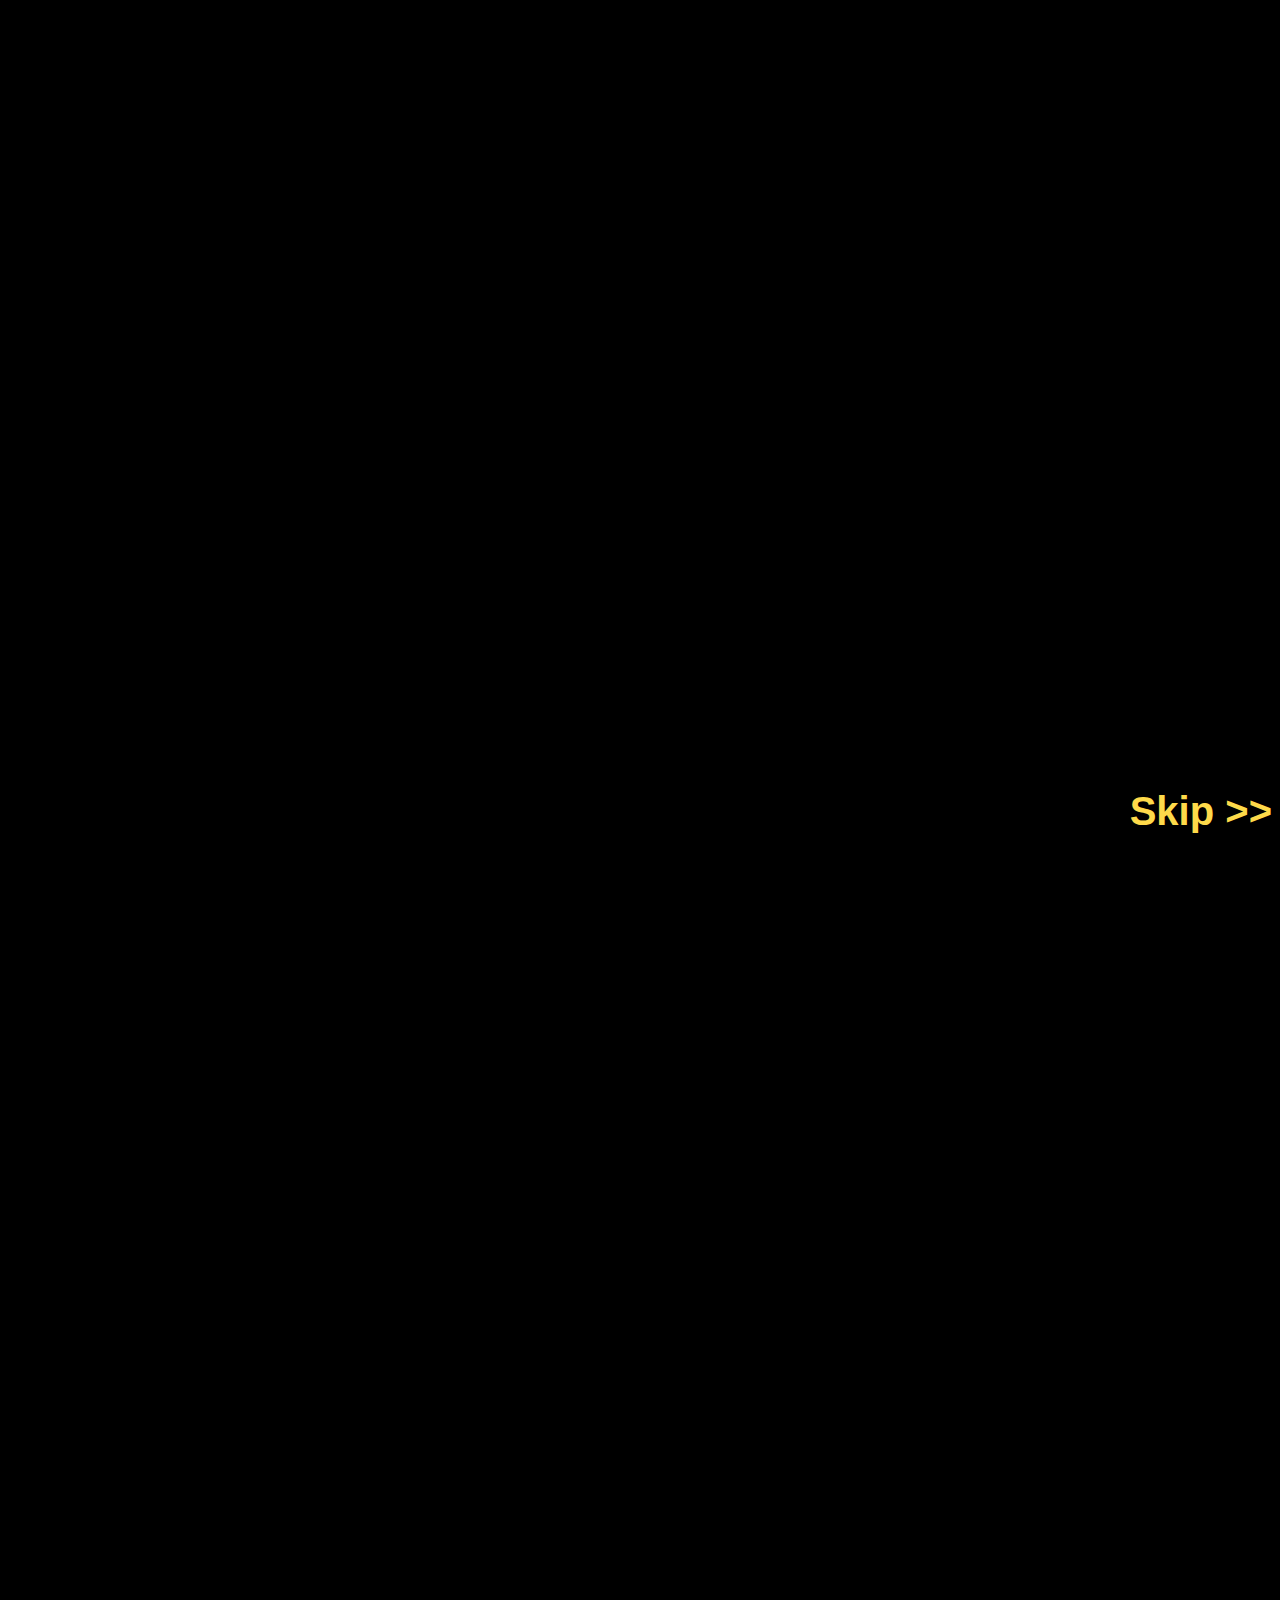
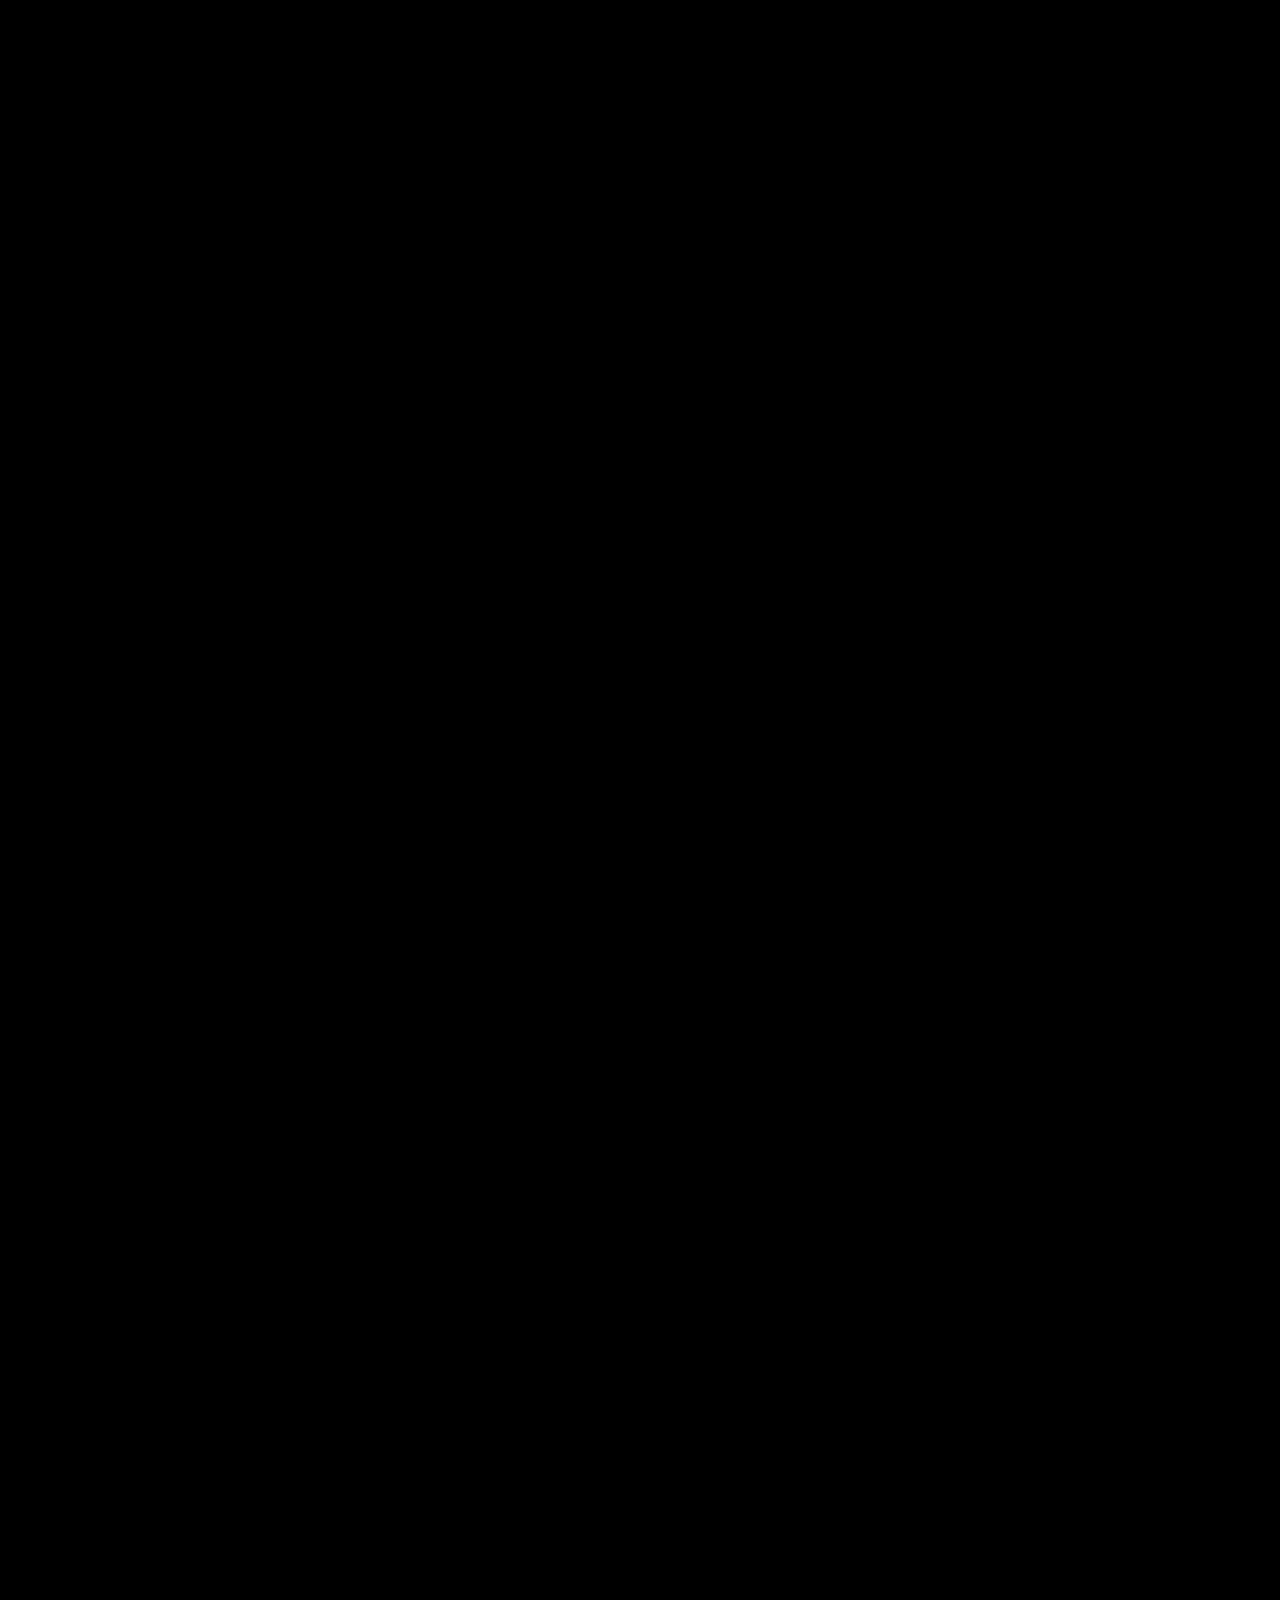
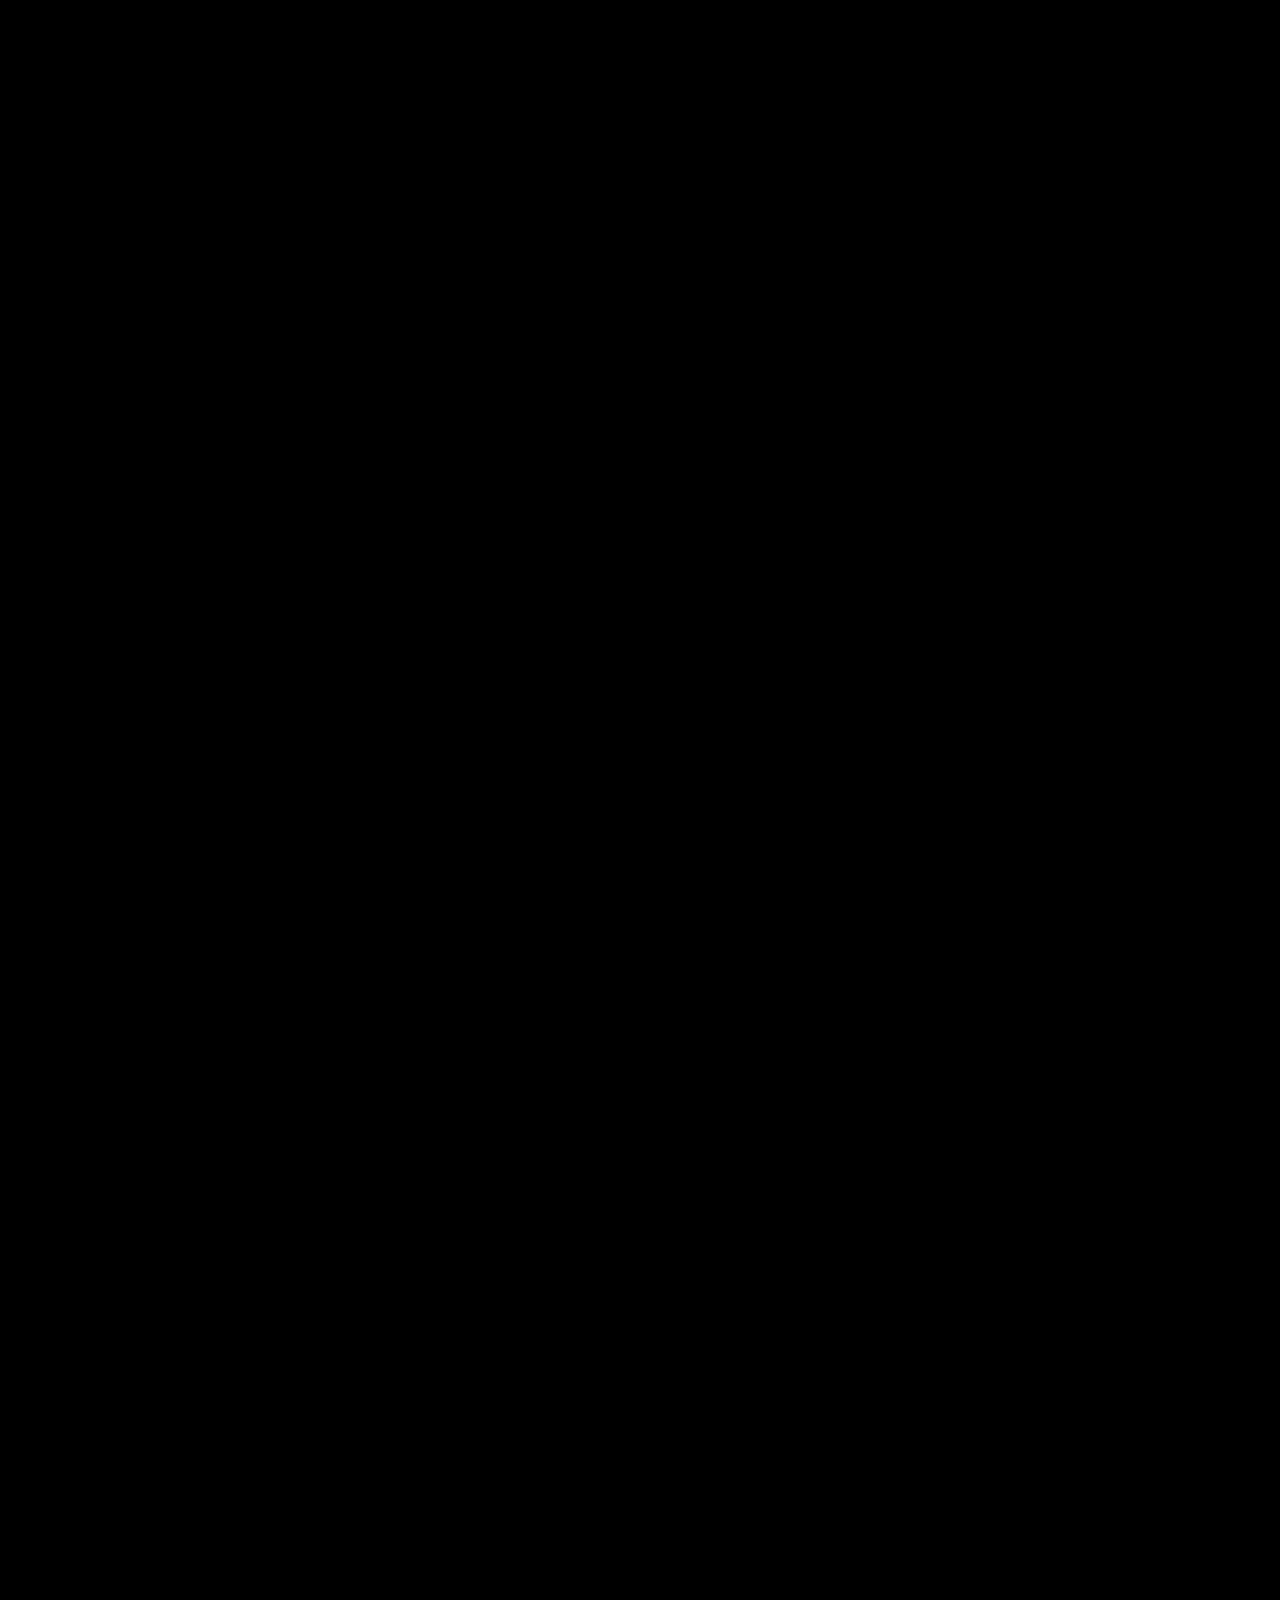
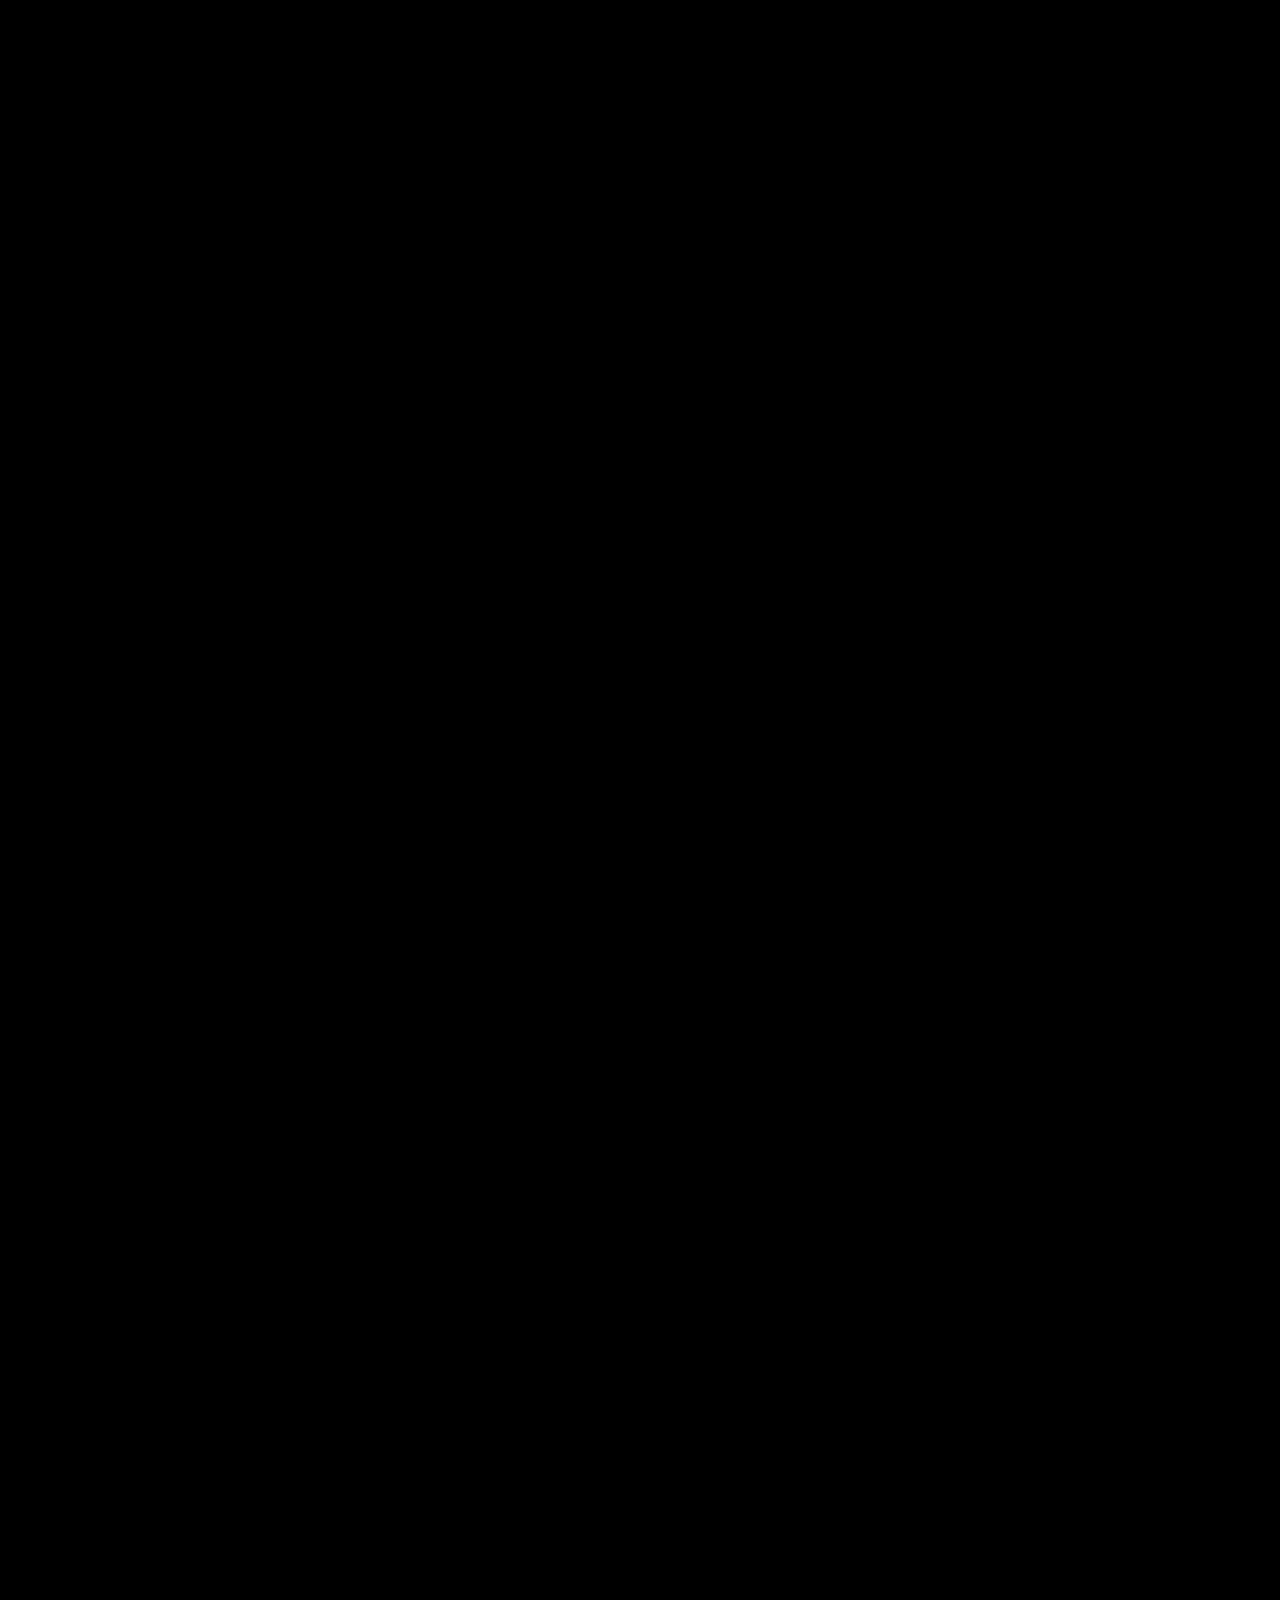
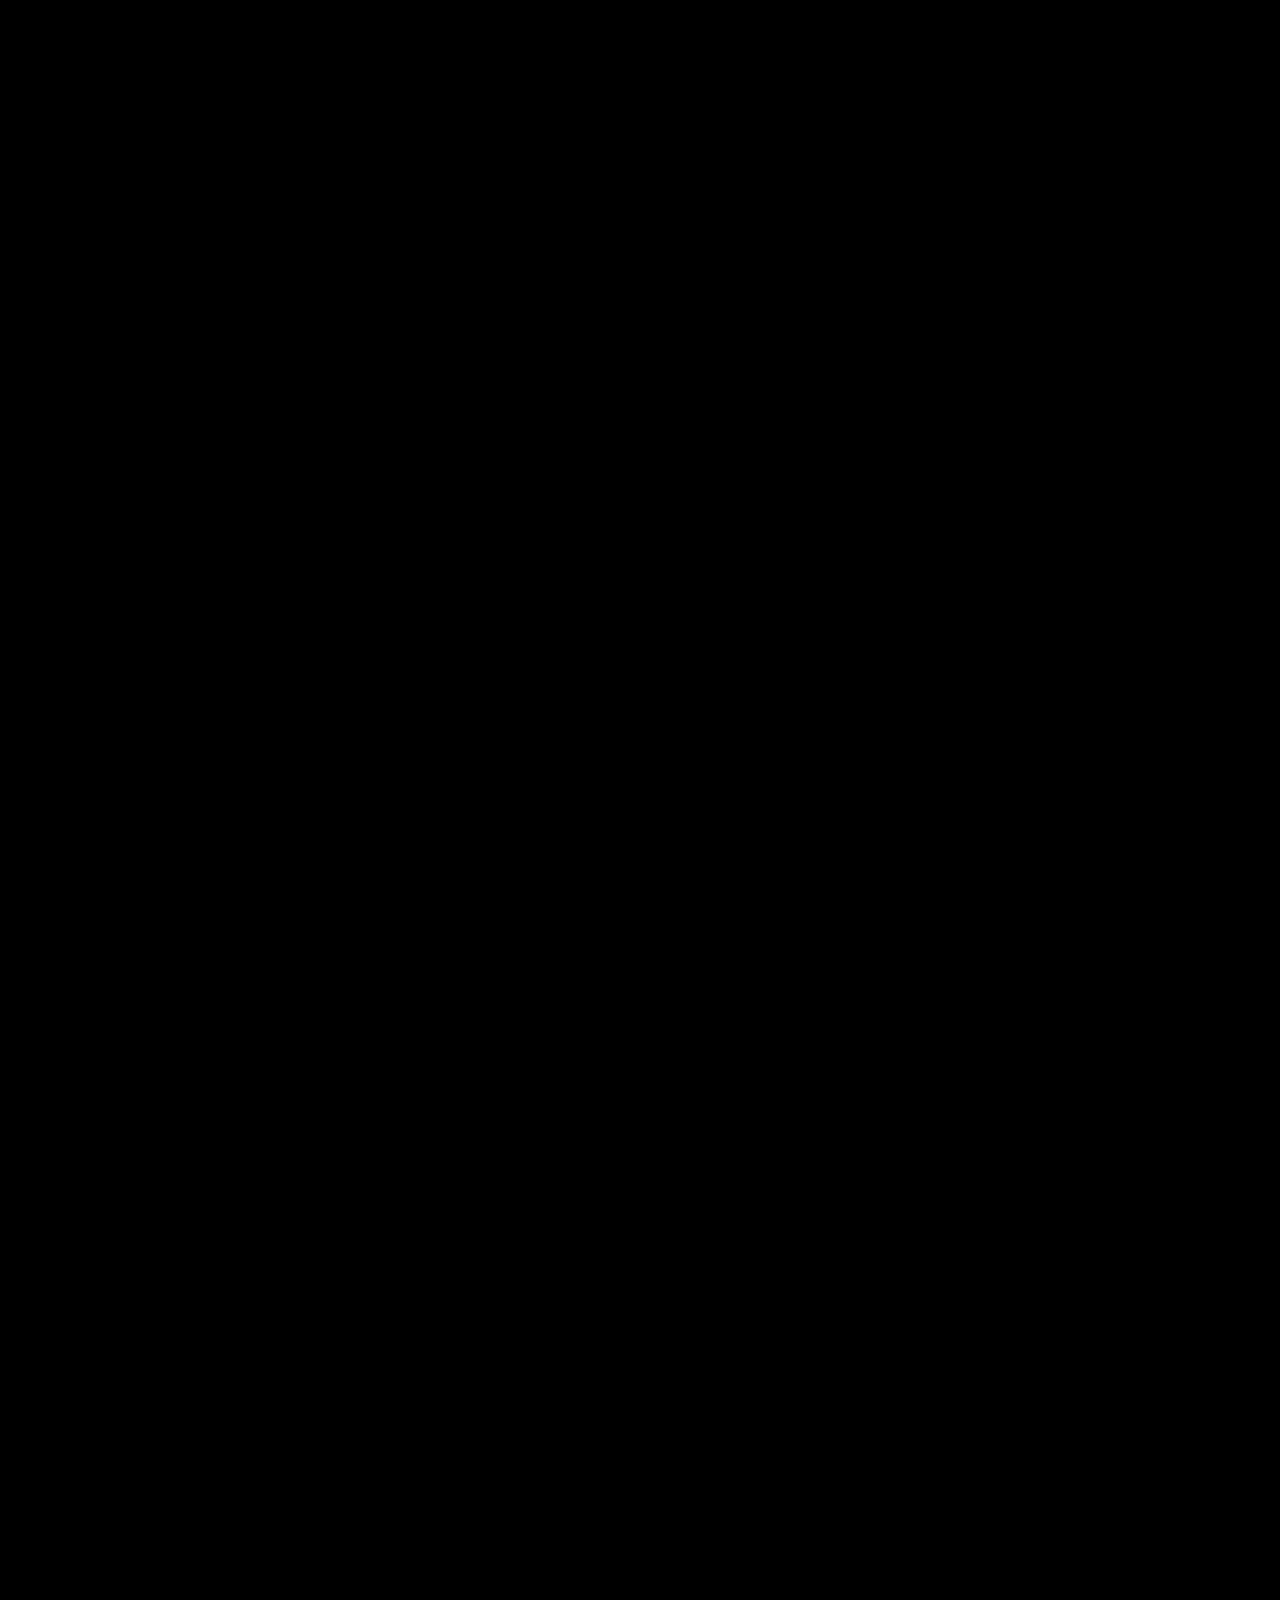
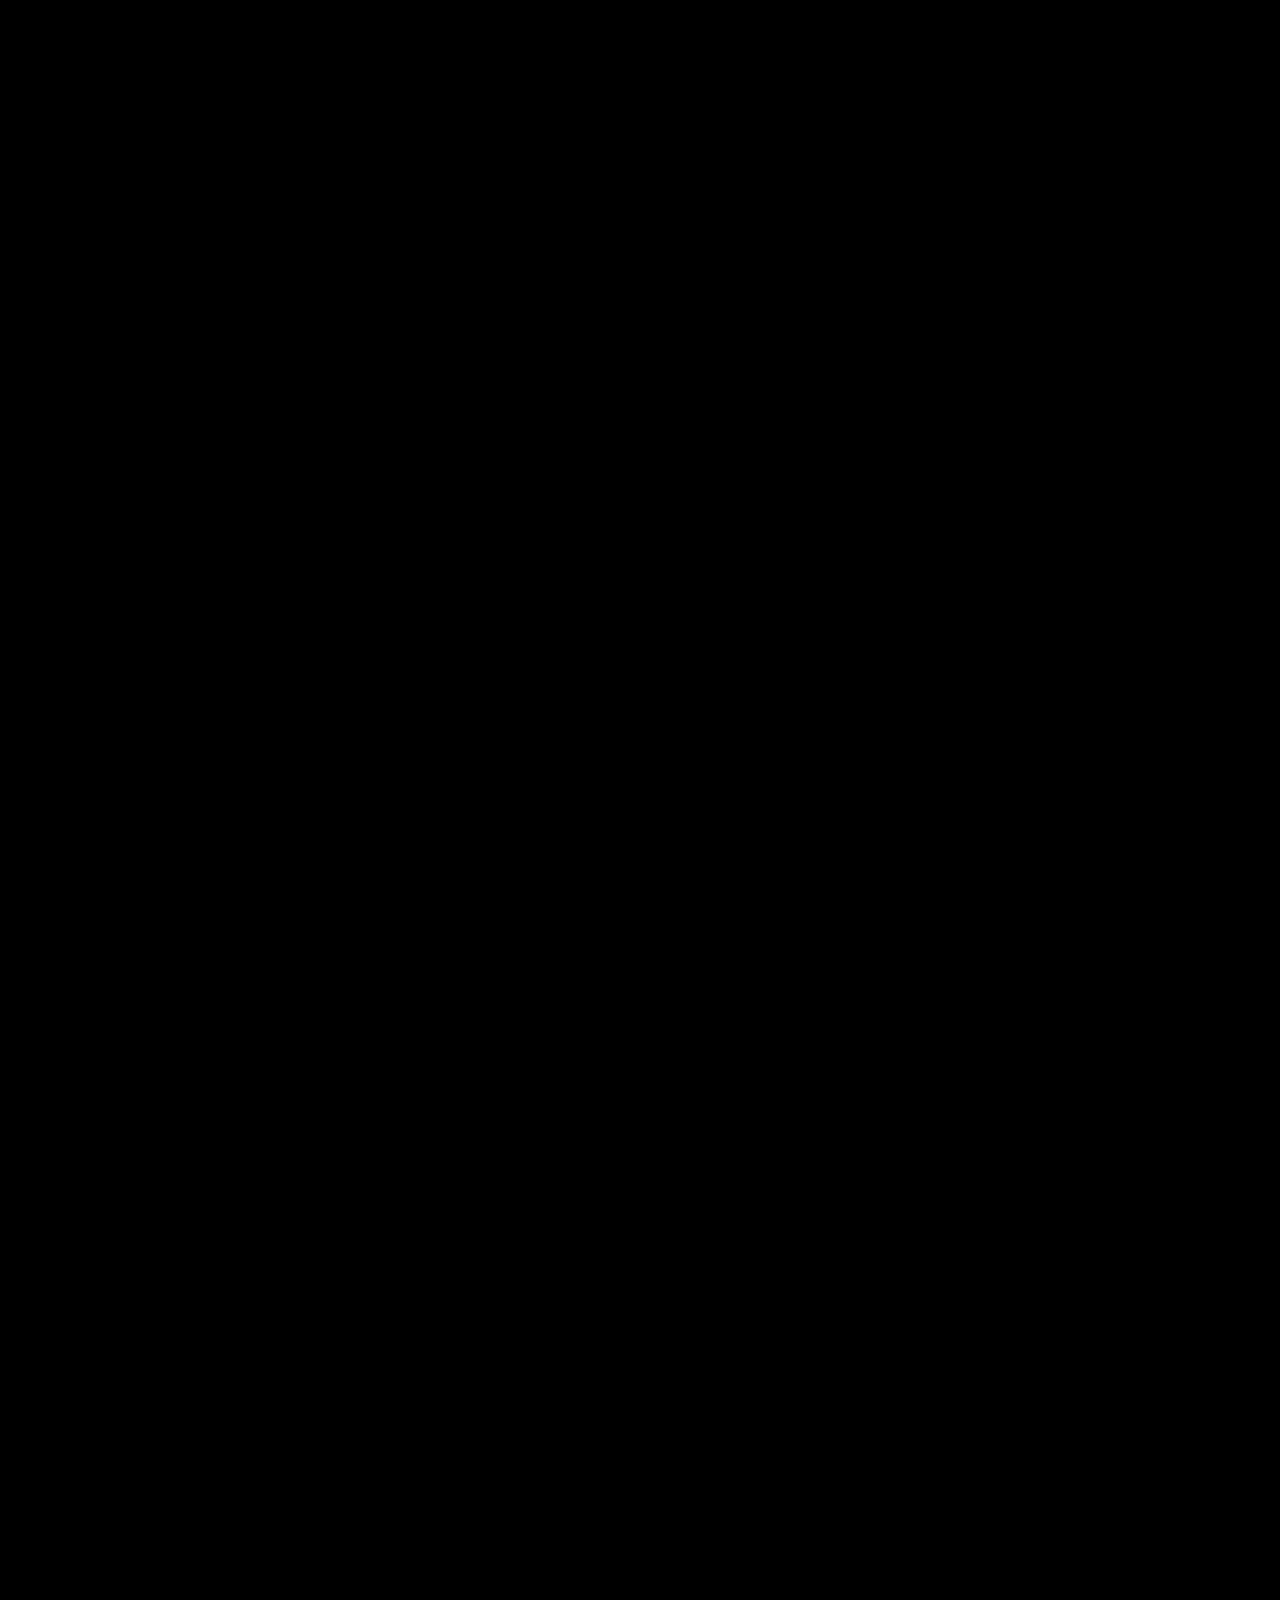
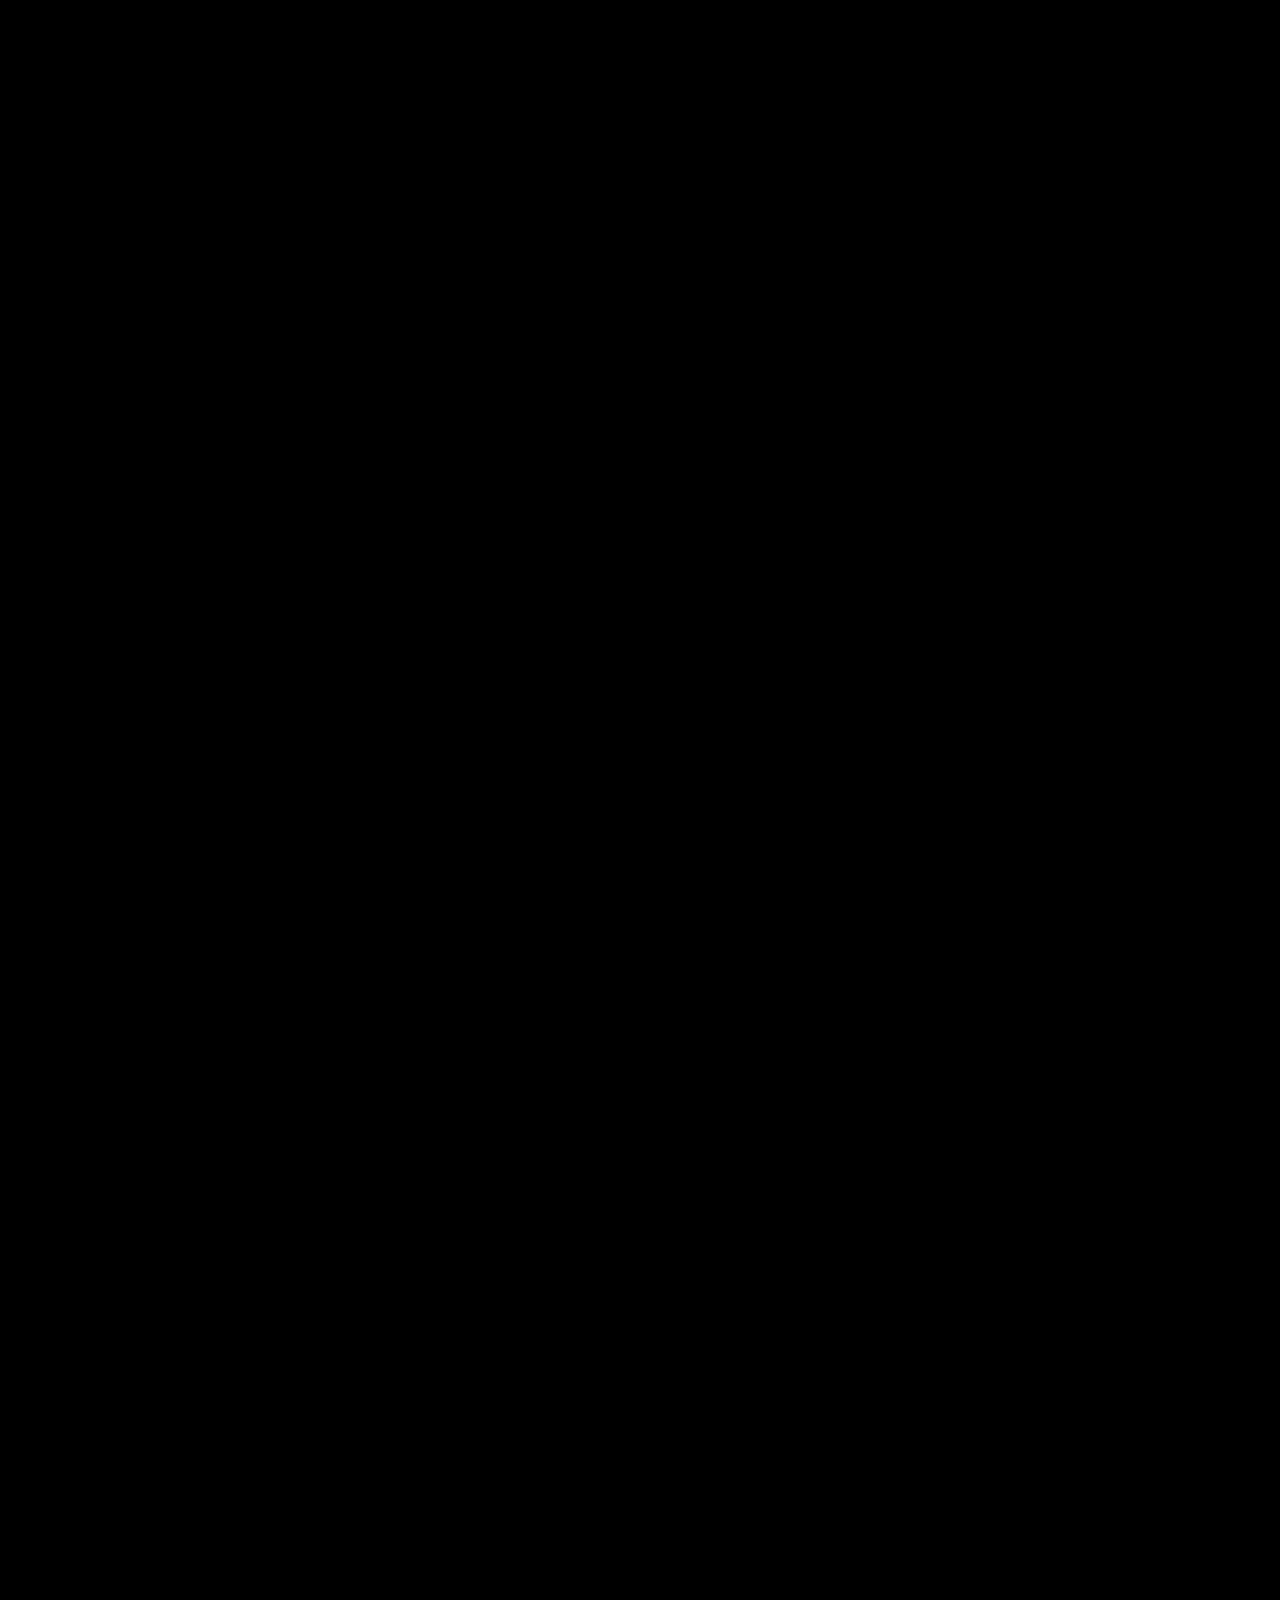
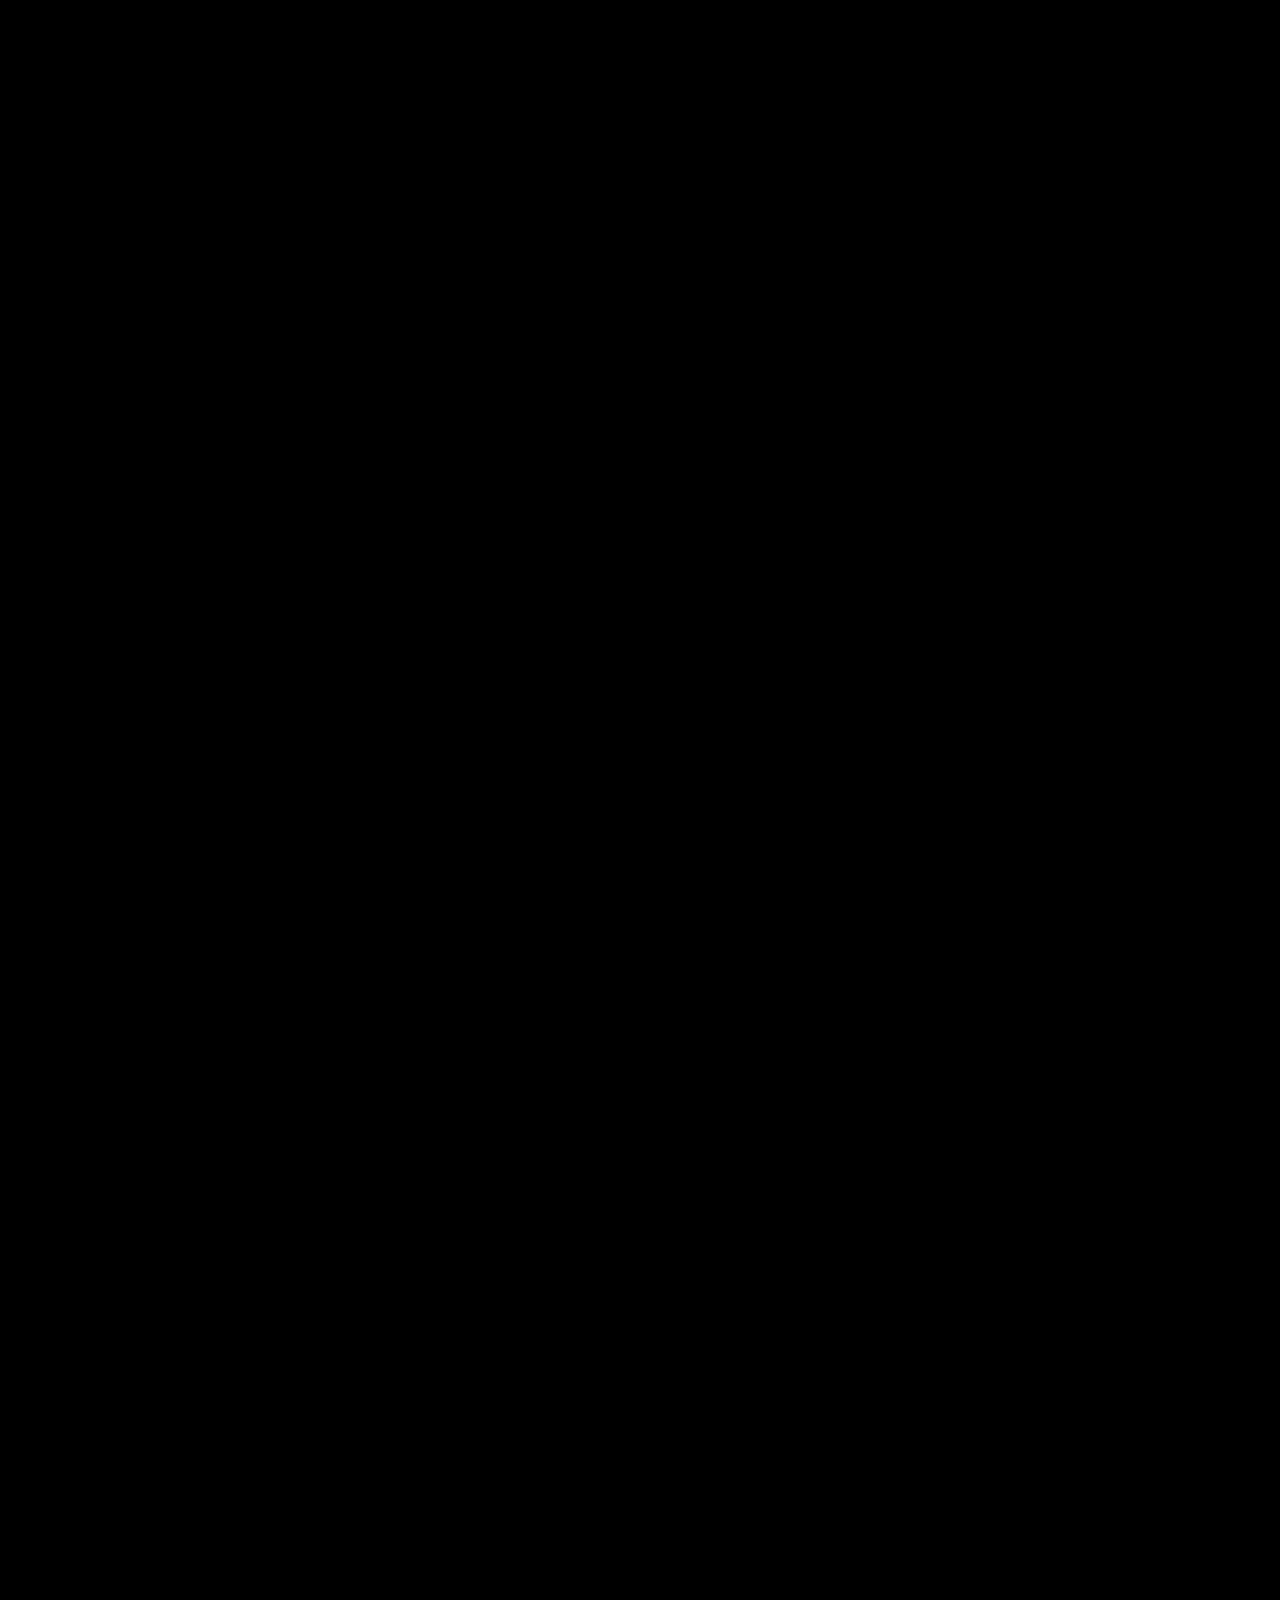
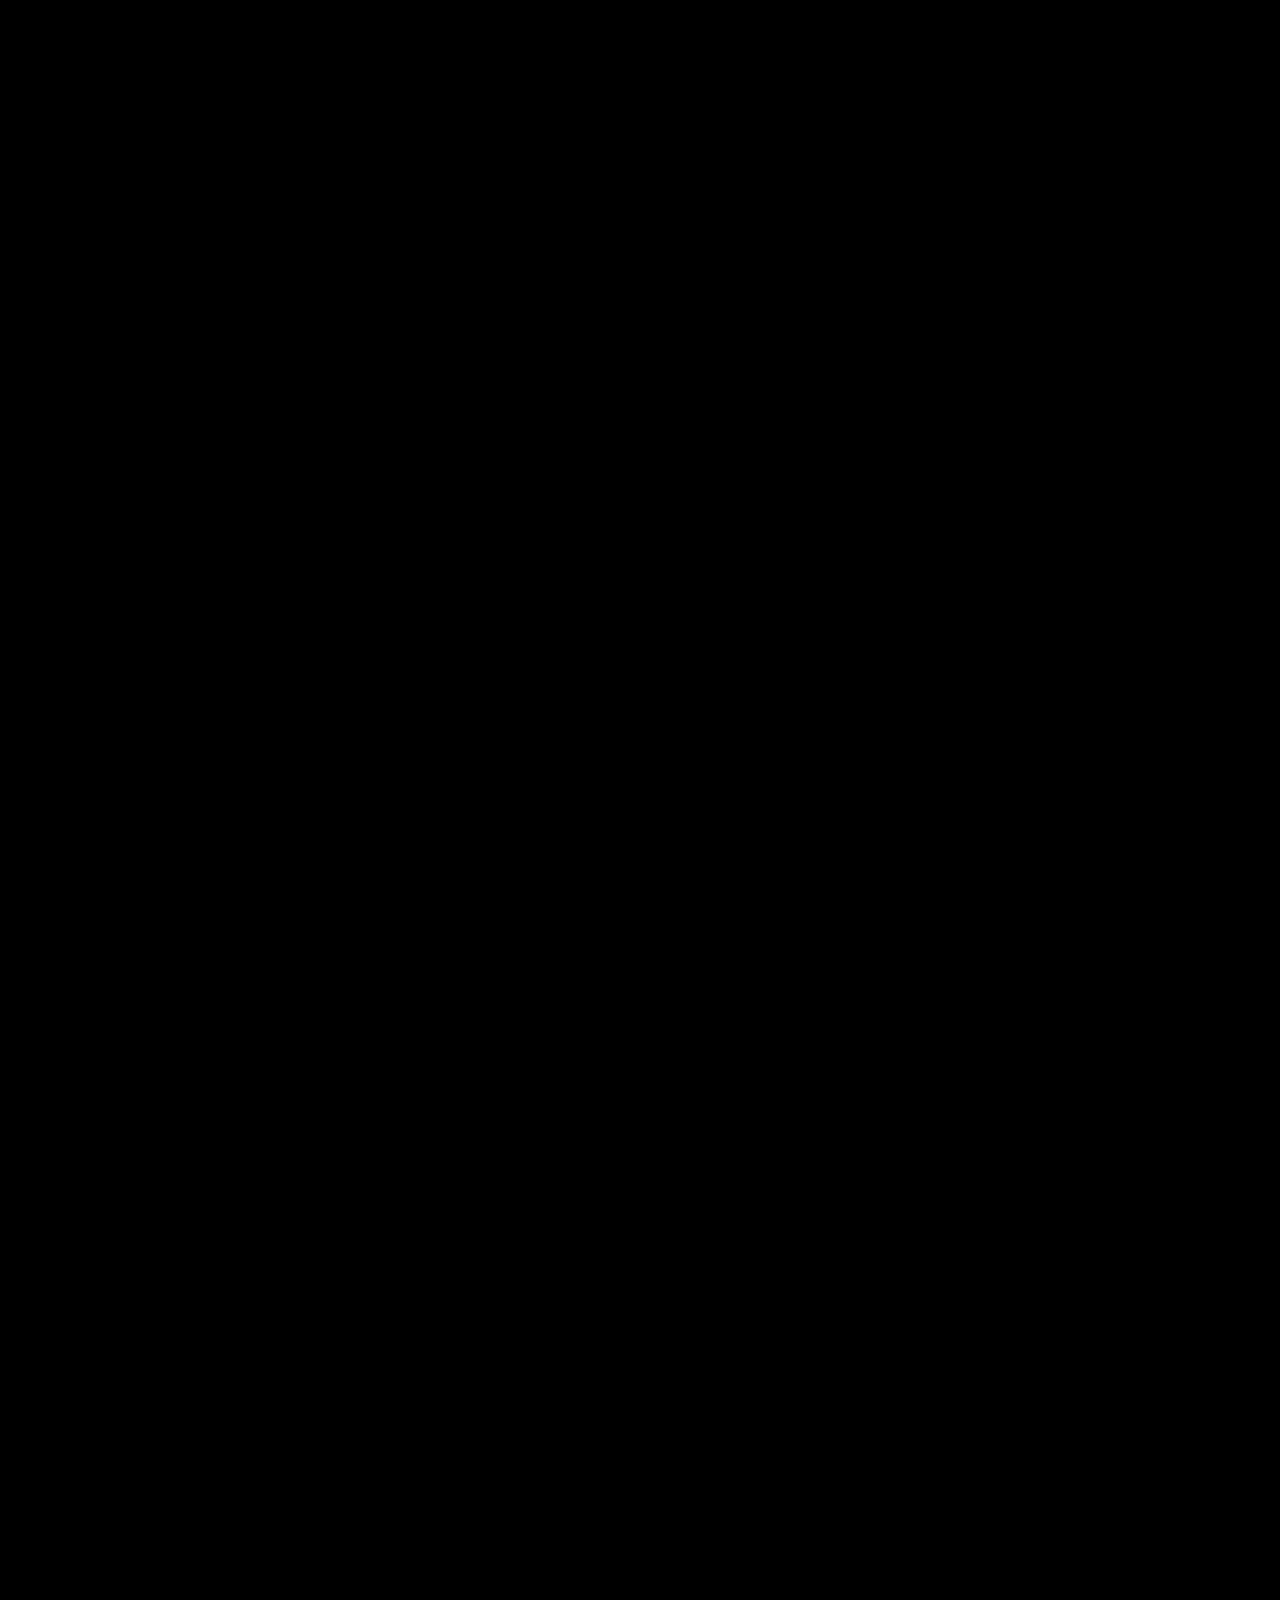
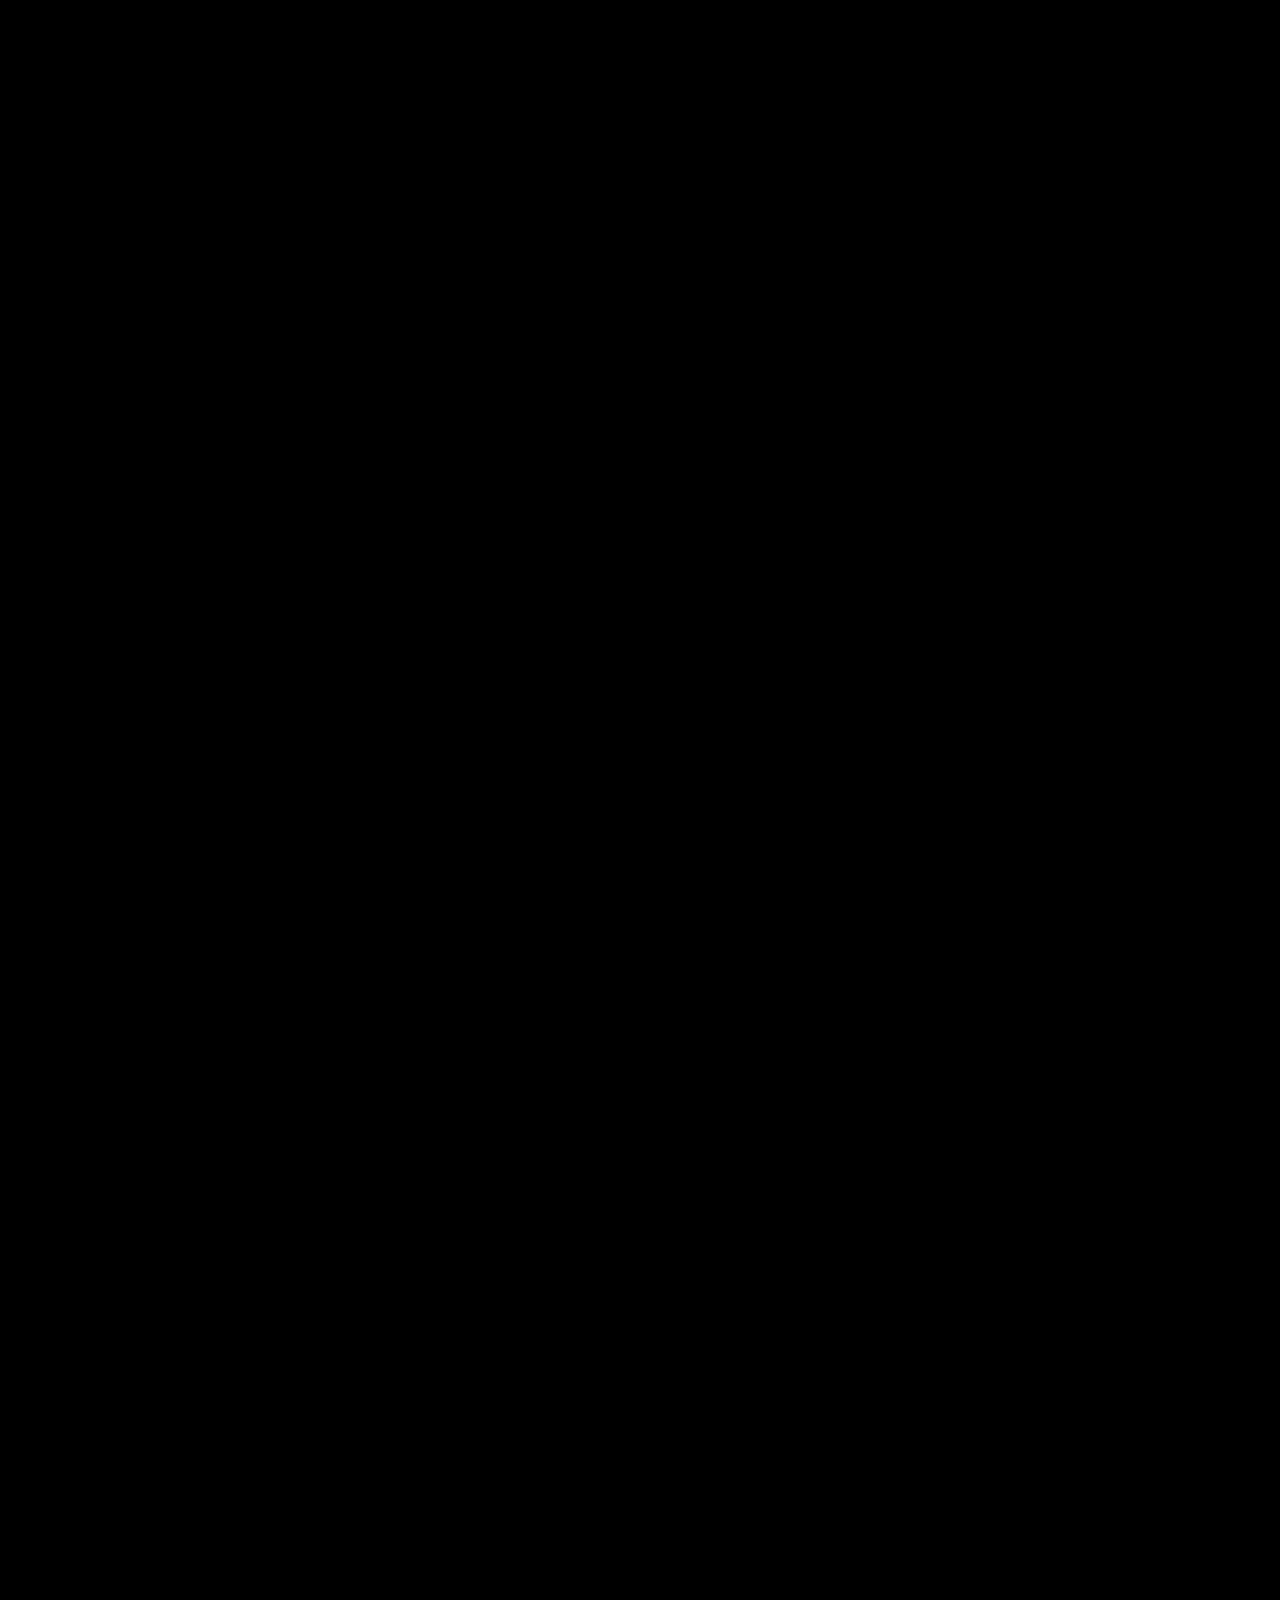
<file: index.html>
<!--Author: Alfredo Rodriguez-->
<!--File: index.html-->
<!--Date: 7/8/2017-->

<!DOCTYPE html>
<html lang="en">
<head>
    <meta charset="UTF-8">
    <title>Opening Crawl | Star Wars RPG</title>

    <!--Scripts-->
    <link rel="stylesheet" type="text/css" href="assets/css/starwarsCSS.css">

    <script src="https://ajax.googleapis.com/ajax/libs/jquery/3.2.1/jquery.min.js"></script>

    <script type="text/javascript" src="assets/js/openingCrawlScript.js"></script>



</head>
<body>

<audio src="assets/sounds/themeSong.mp3" id="themeSong"></audio>

<div class="fade"></div>

<section class="star-wars">

    <div class="crawl">

        <div class="title">
            <p>Star Wars RPG</p>
            <h1>Game Instructions:</h1>
        </div>

        <p>Choose one of four characters (Anakin Skywalker, Galen Marek,
            Darth Malak, Darth Revan) from the Star Wars Universe.</p>

        <p>Then, out of the ones you did not pick choose an enemy to fight.
            Choose carefully, because some enemies may be stronger than others!
        </p>

        <p>Once entered in the fight stage, characters will battle it out until either, your character or the
            enemy's characters life points are depleted to zero. This will determine the winner of the battle. Good luck
            to you
            and may the force be with you!</p>

        <p>Copyright © Alfredo Rodriguez 2017</p>
    </div>

    <button onclick="window.location.href='gamePage.html'">Skip >></button>

</section>



</body>

</html>
</file>
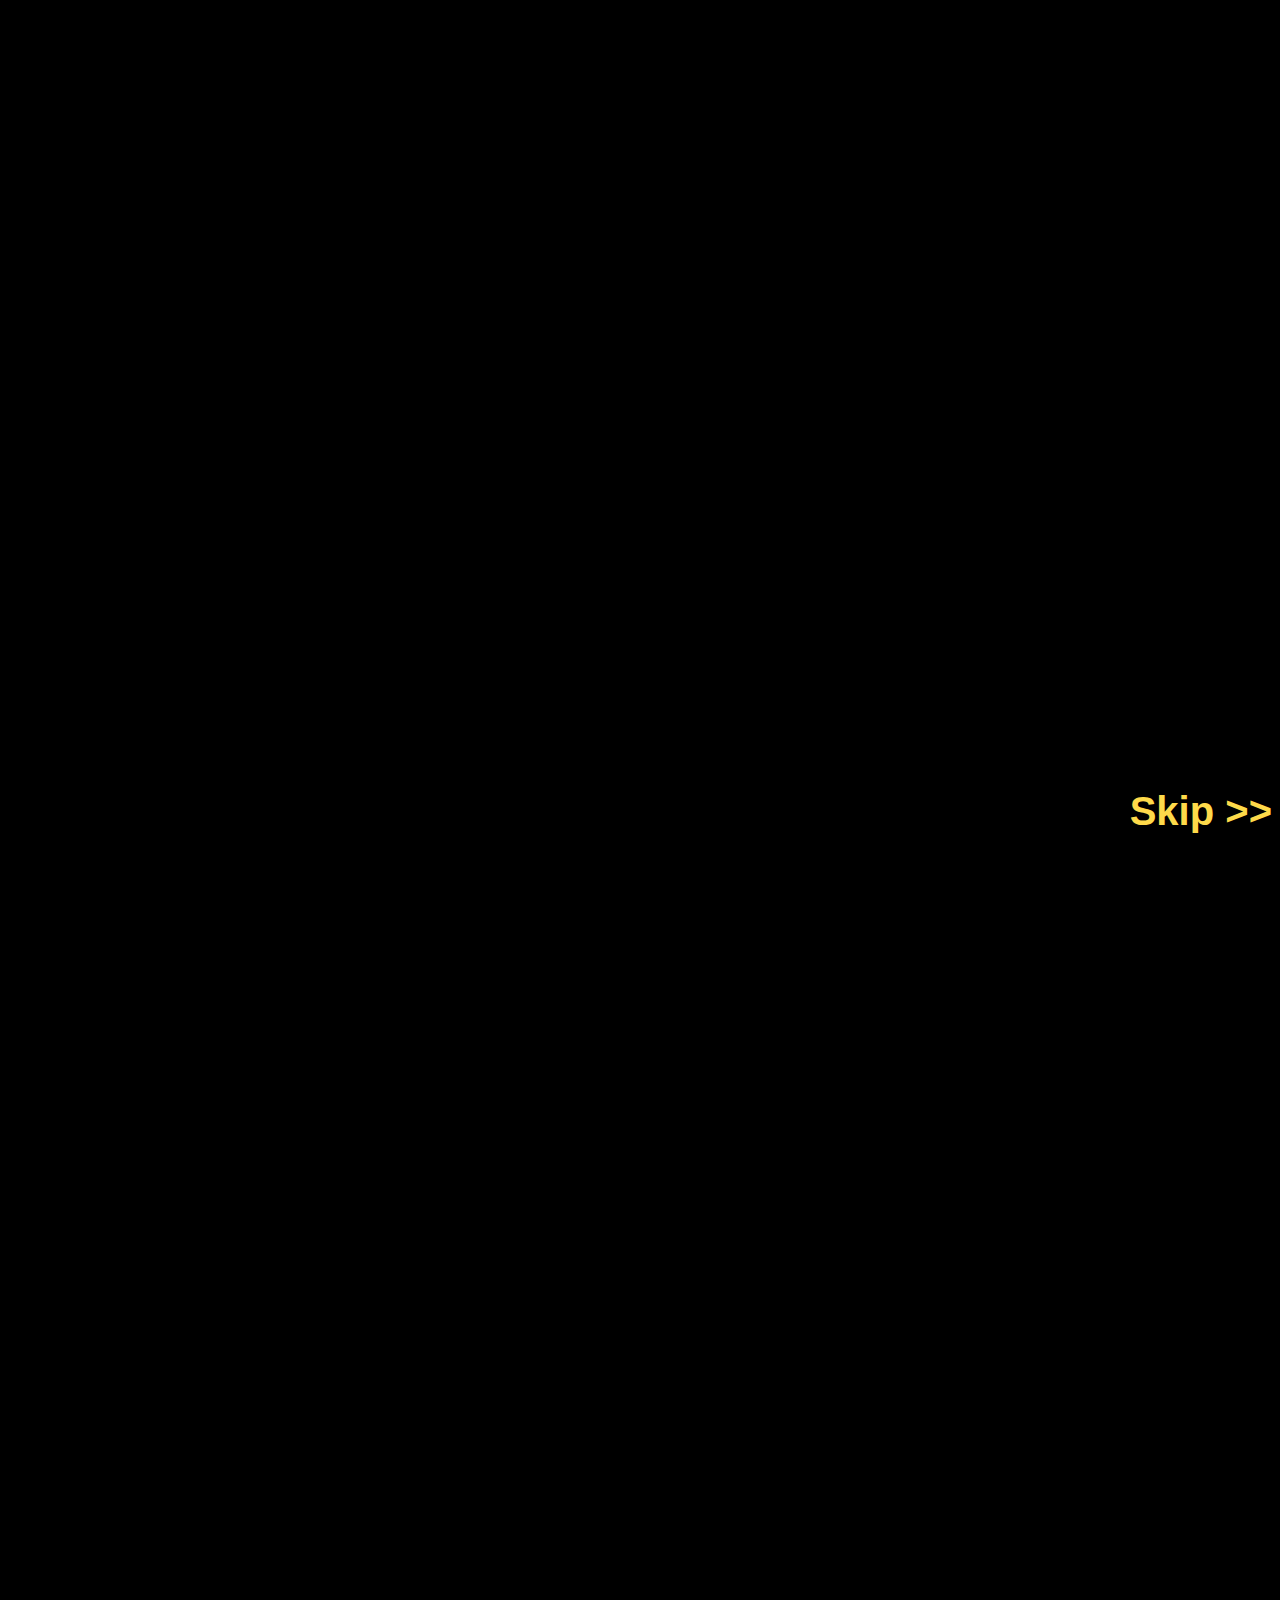
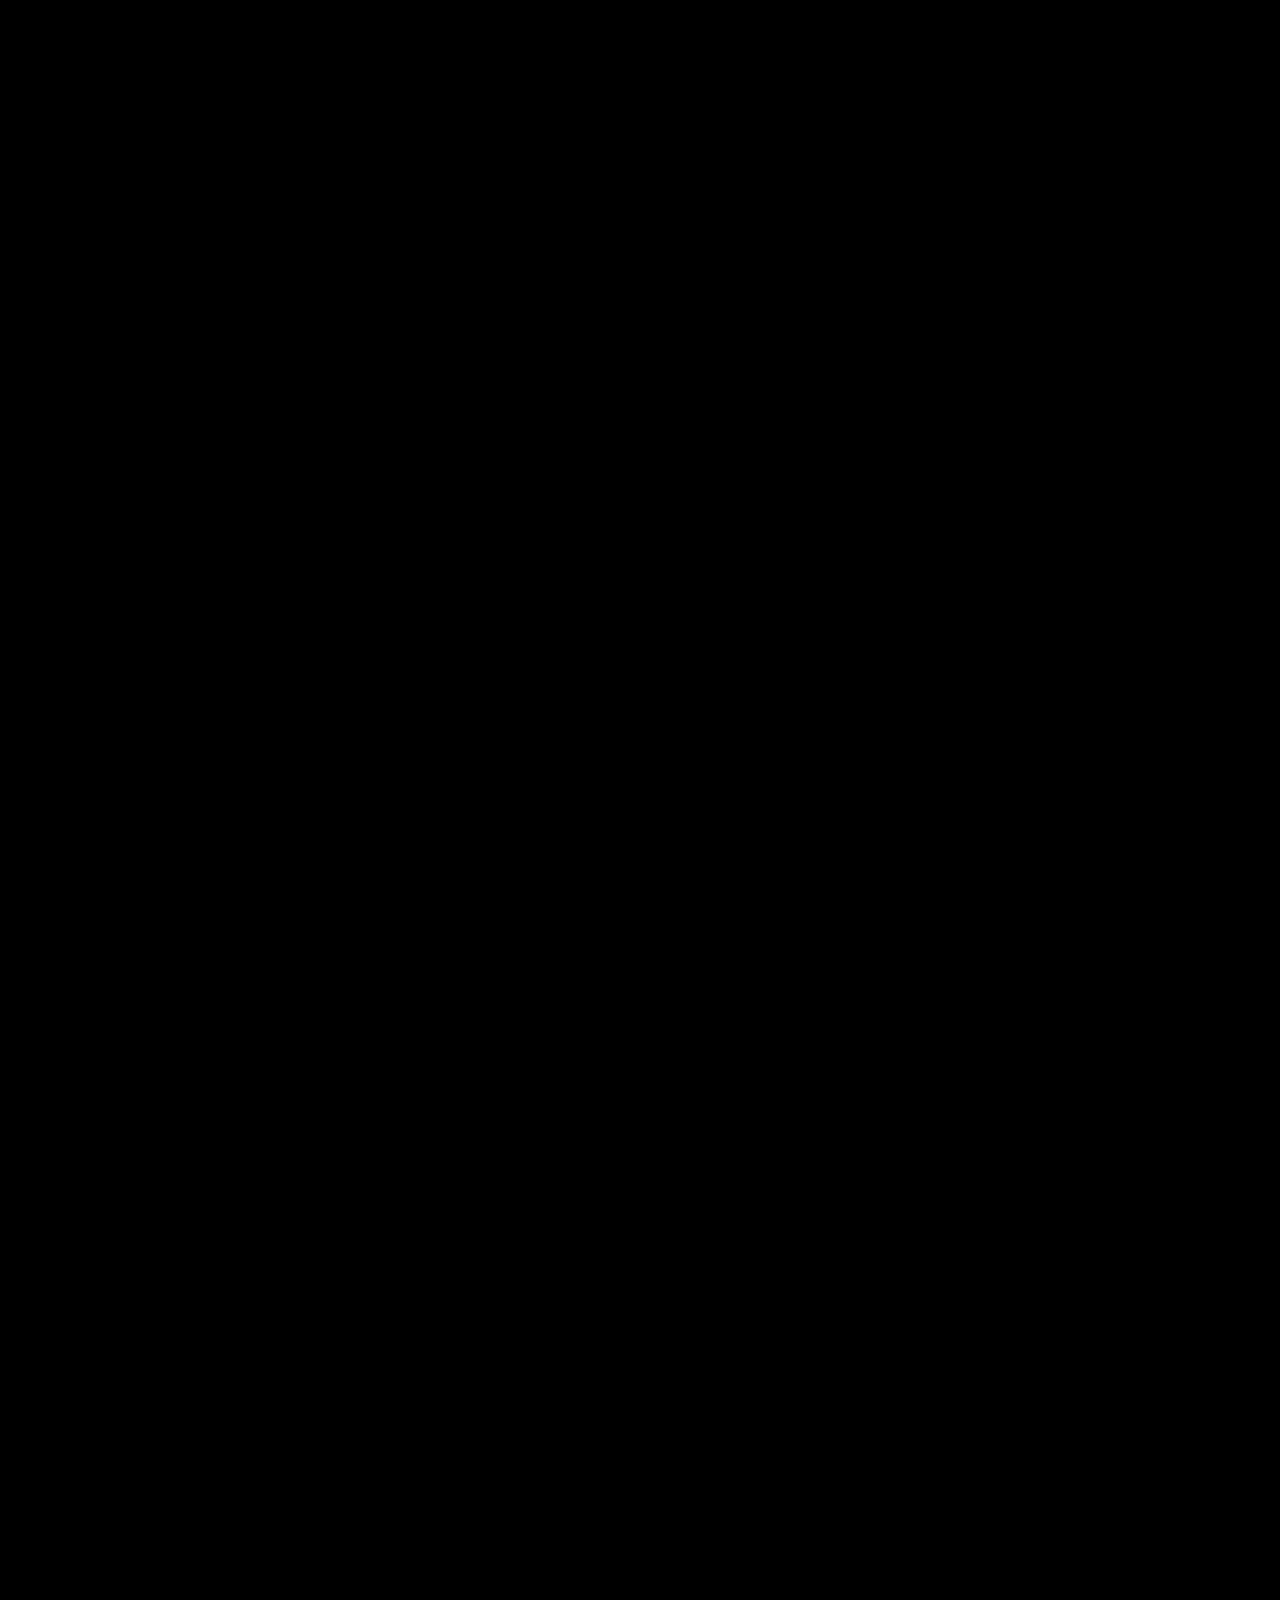
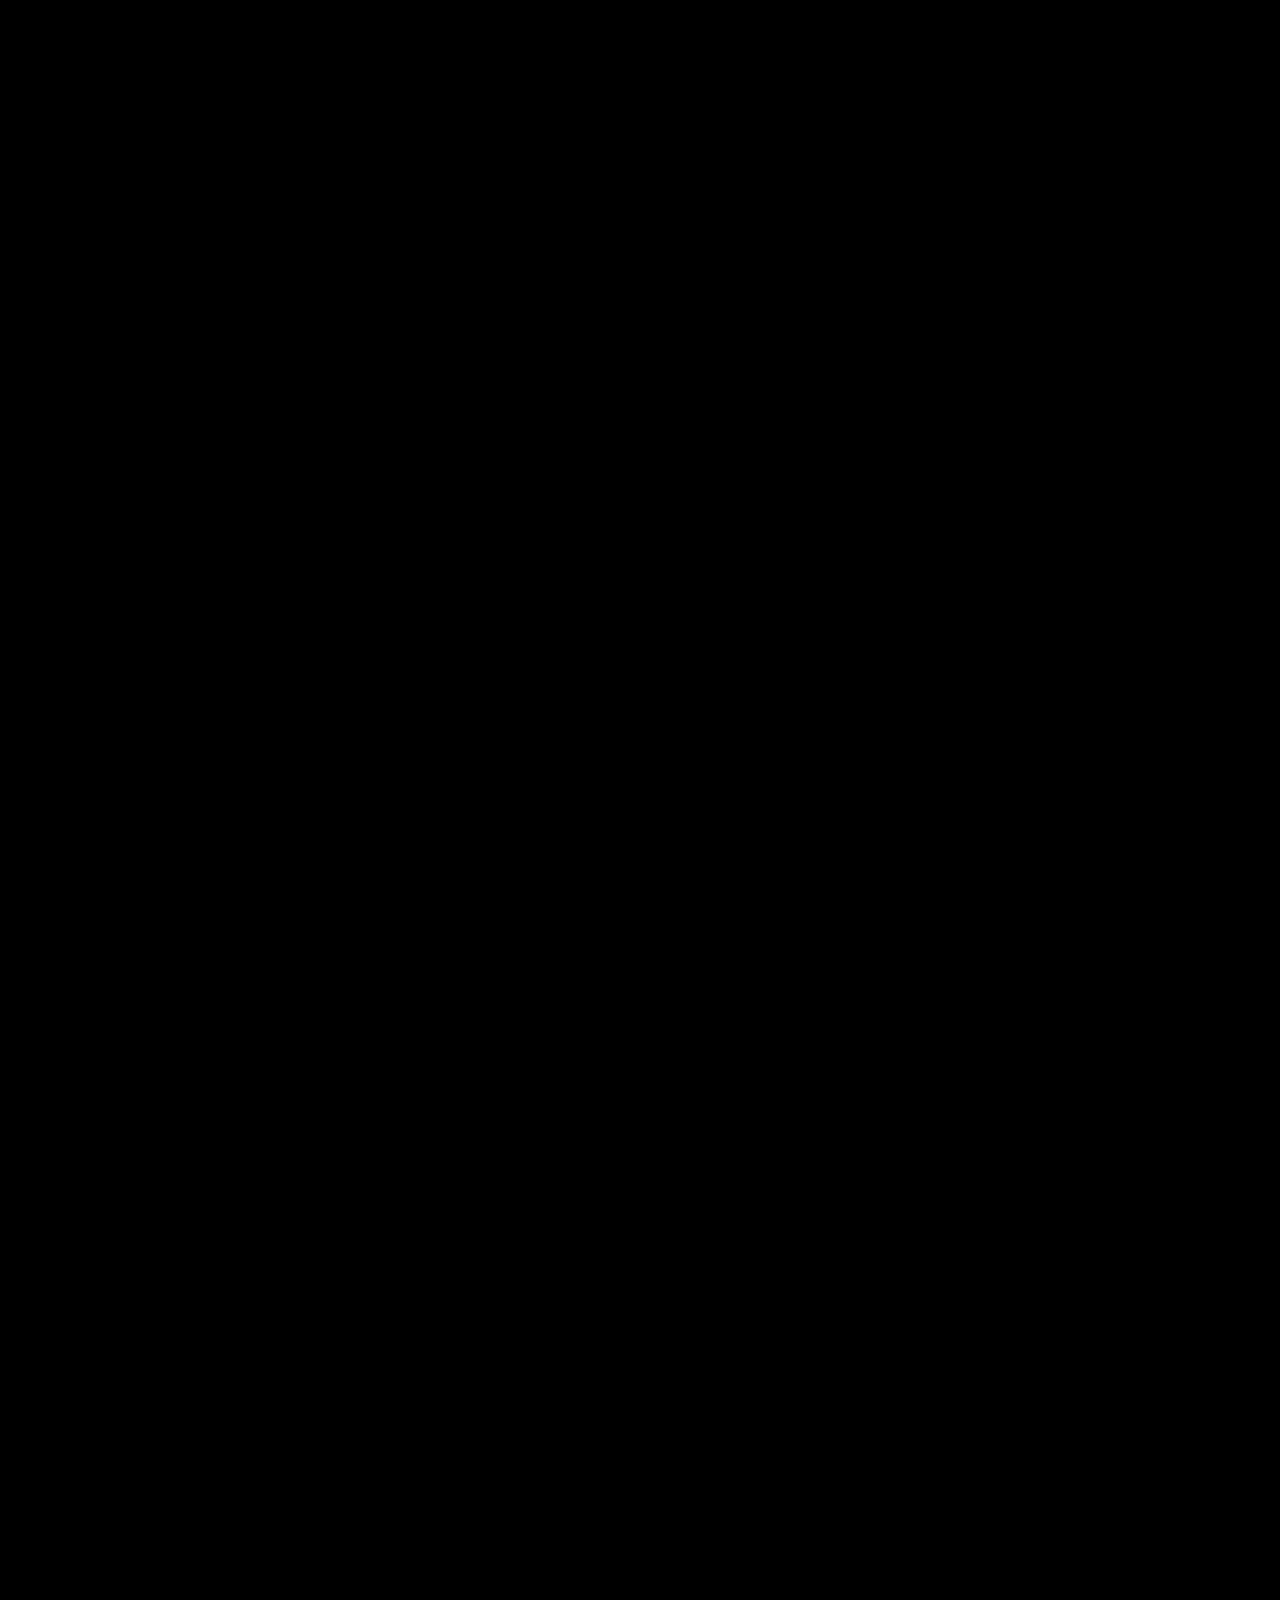
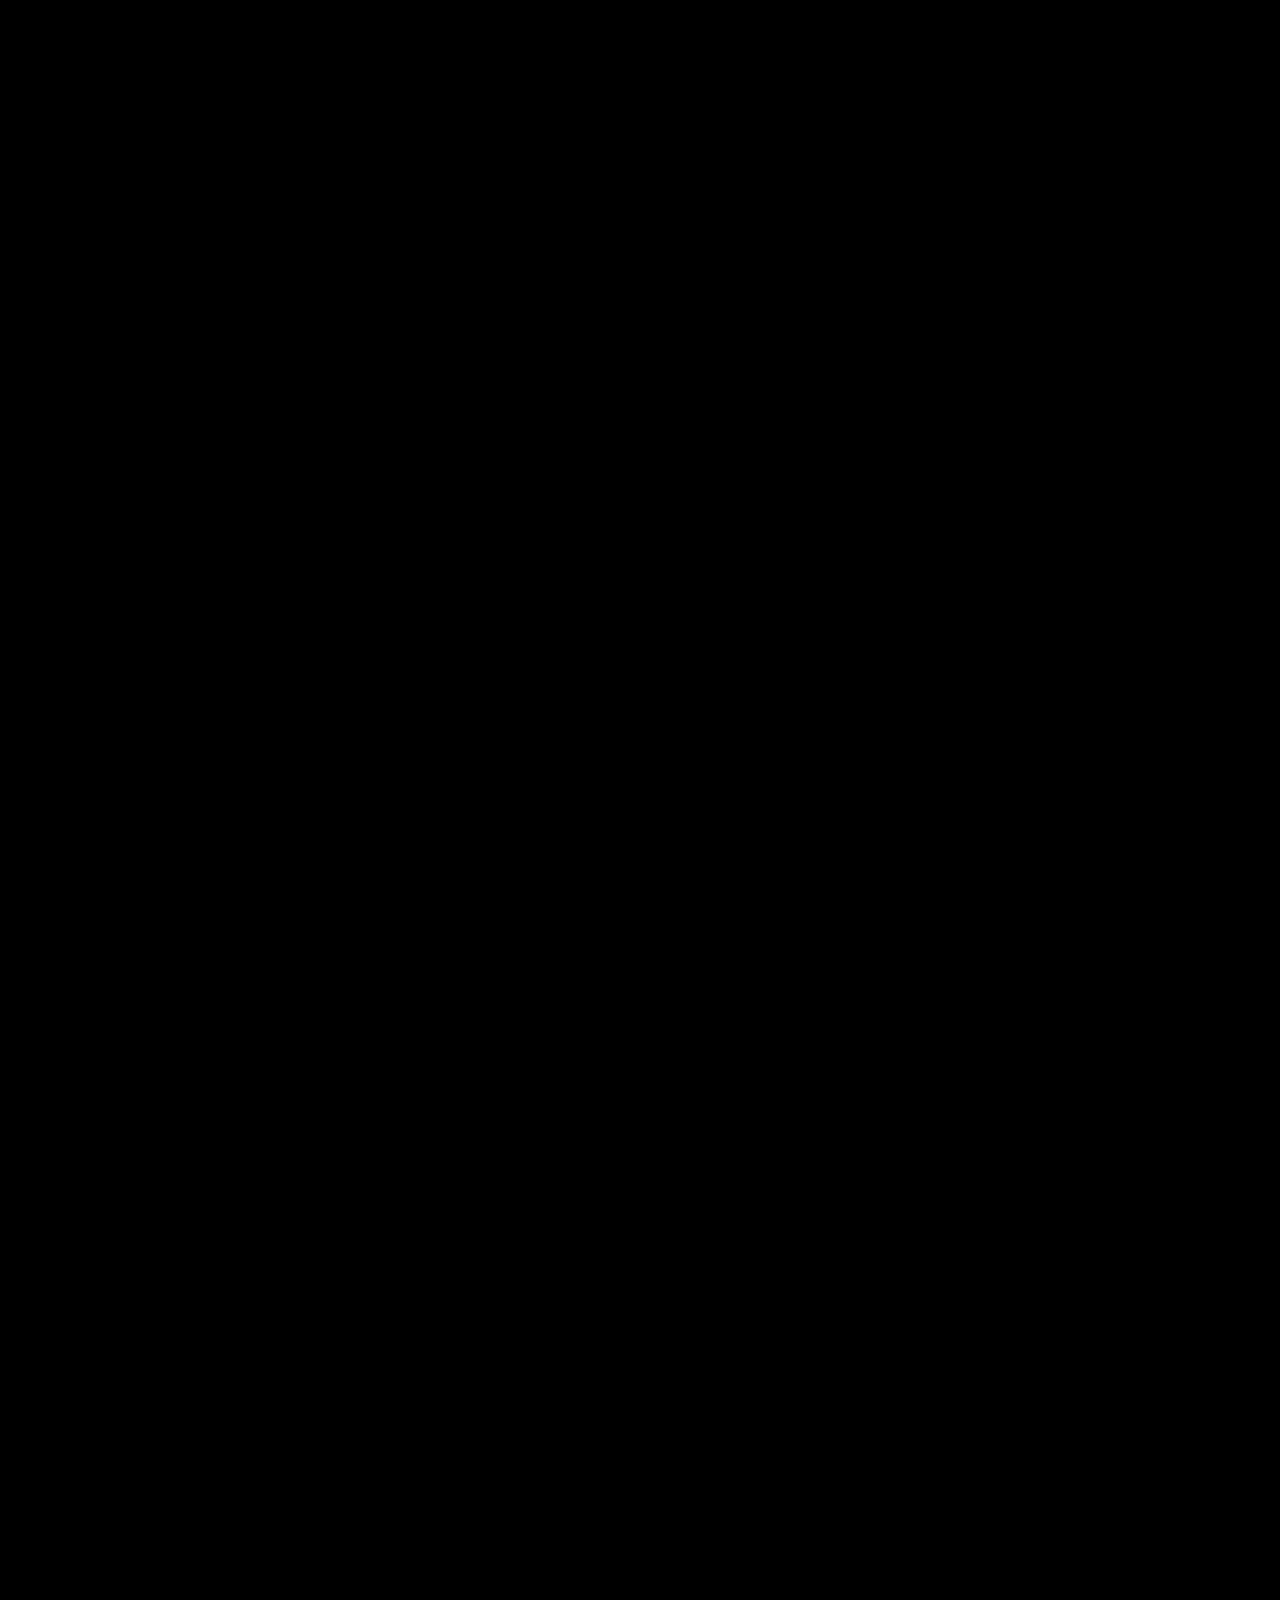
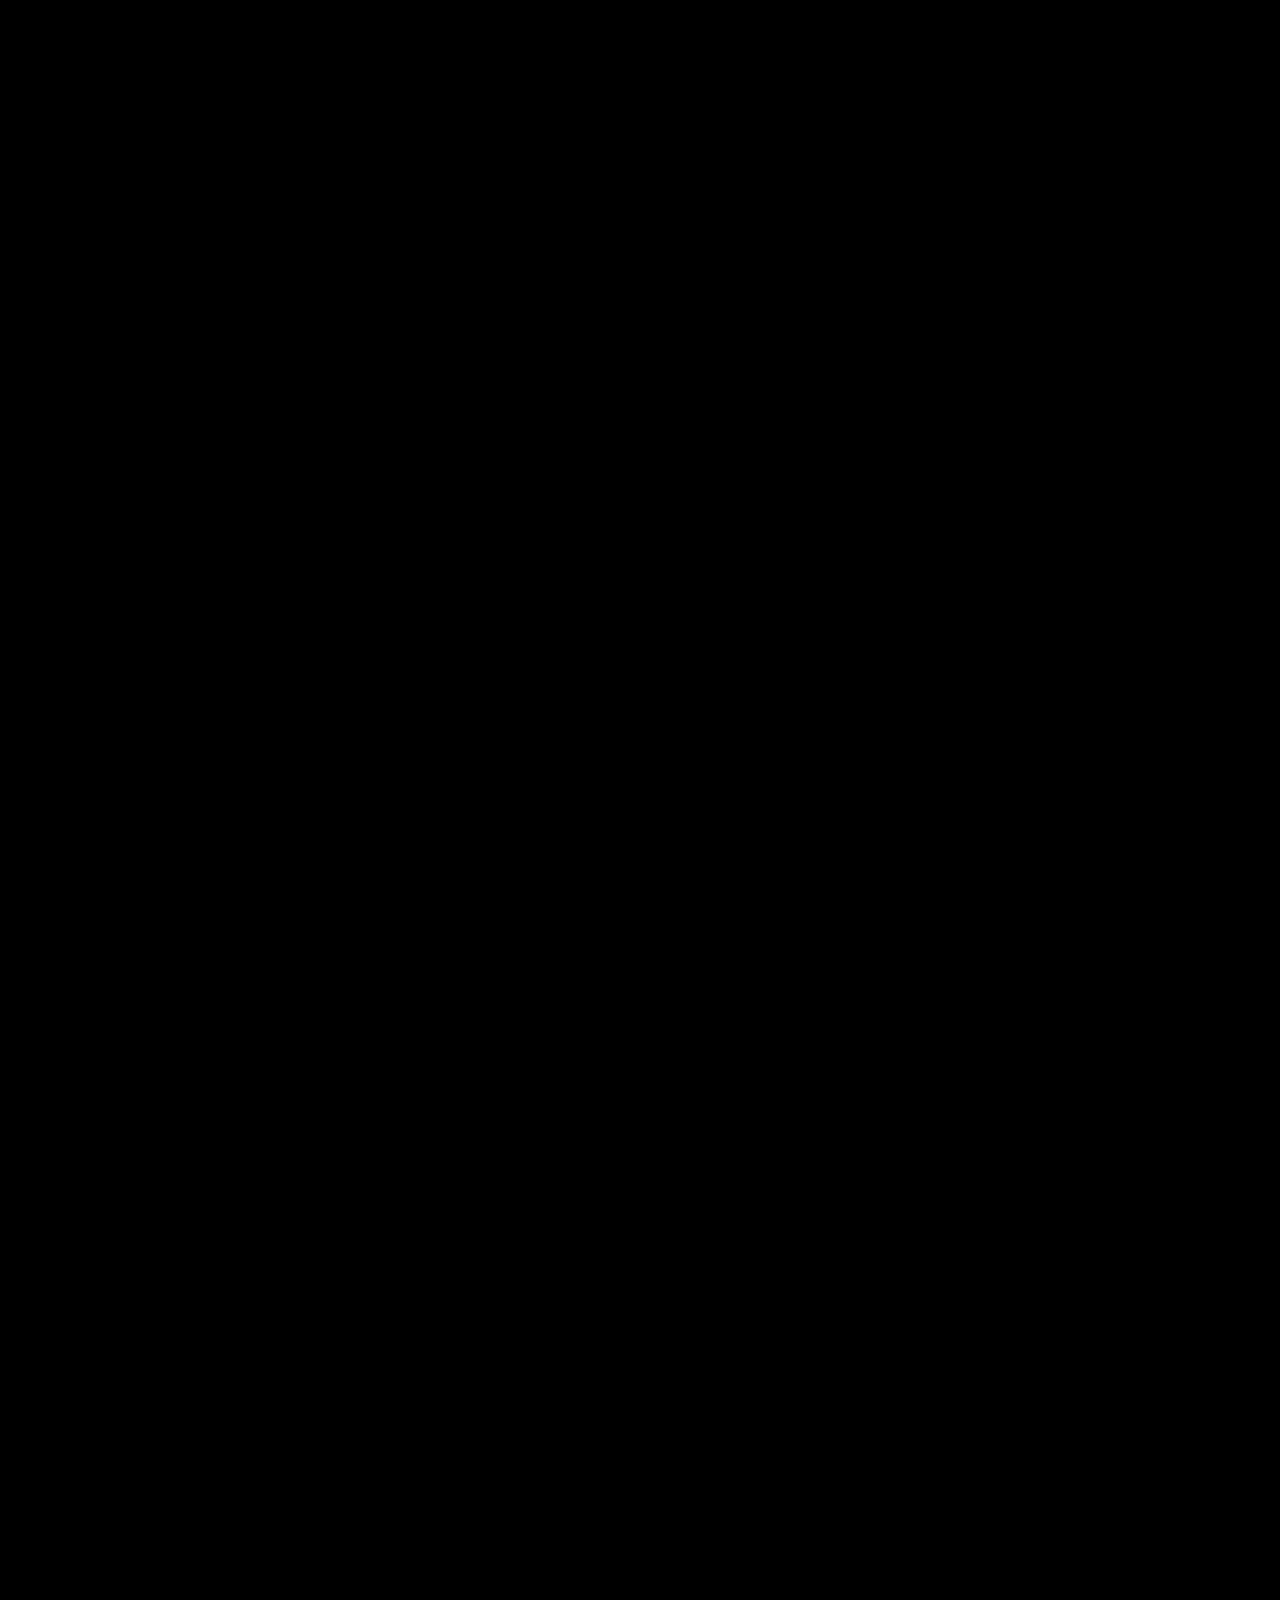
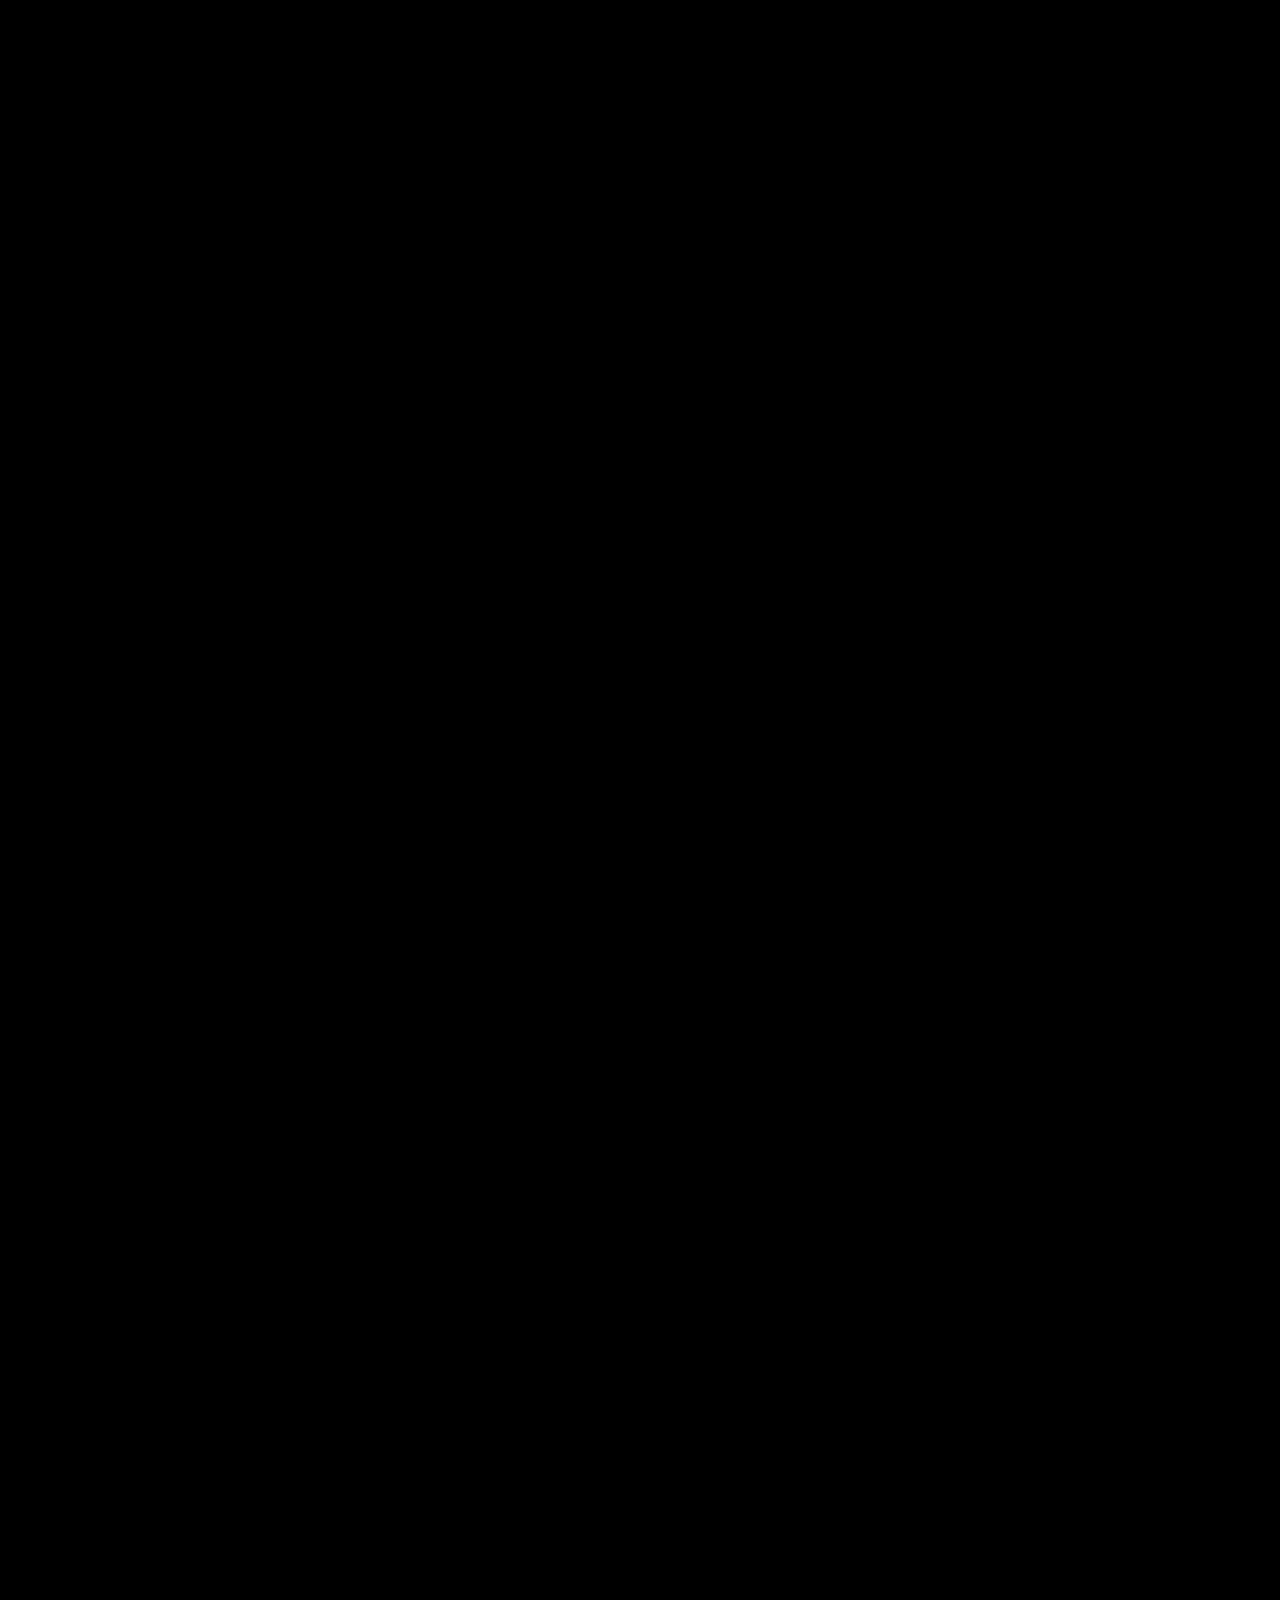
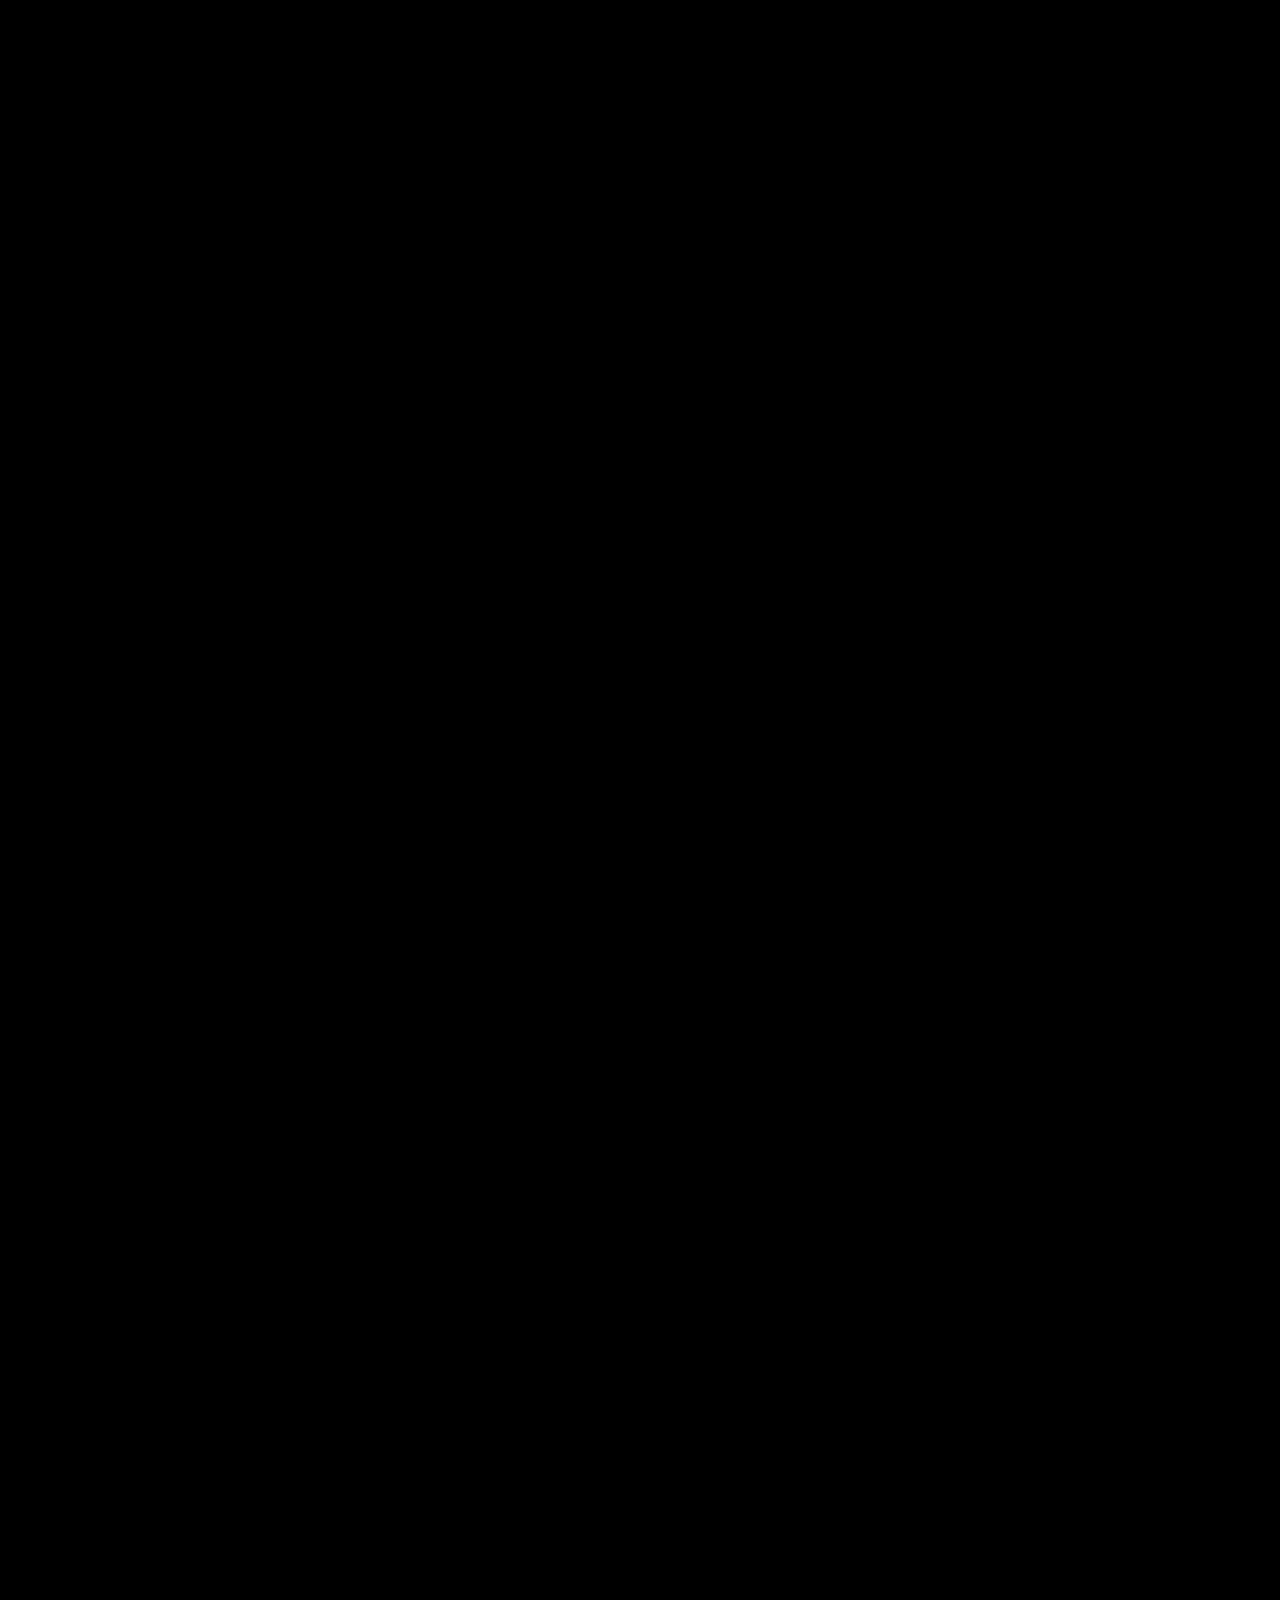
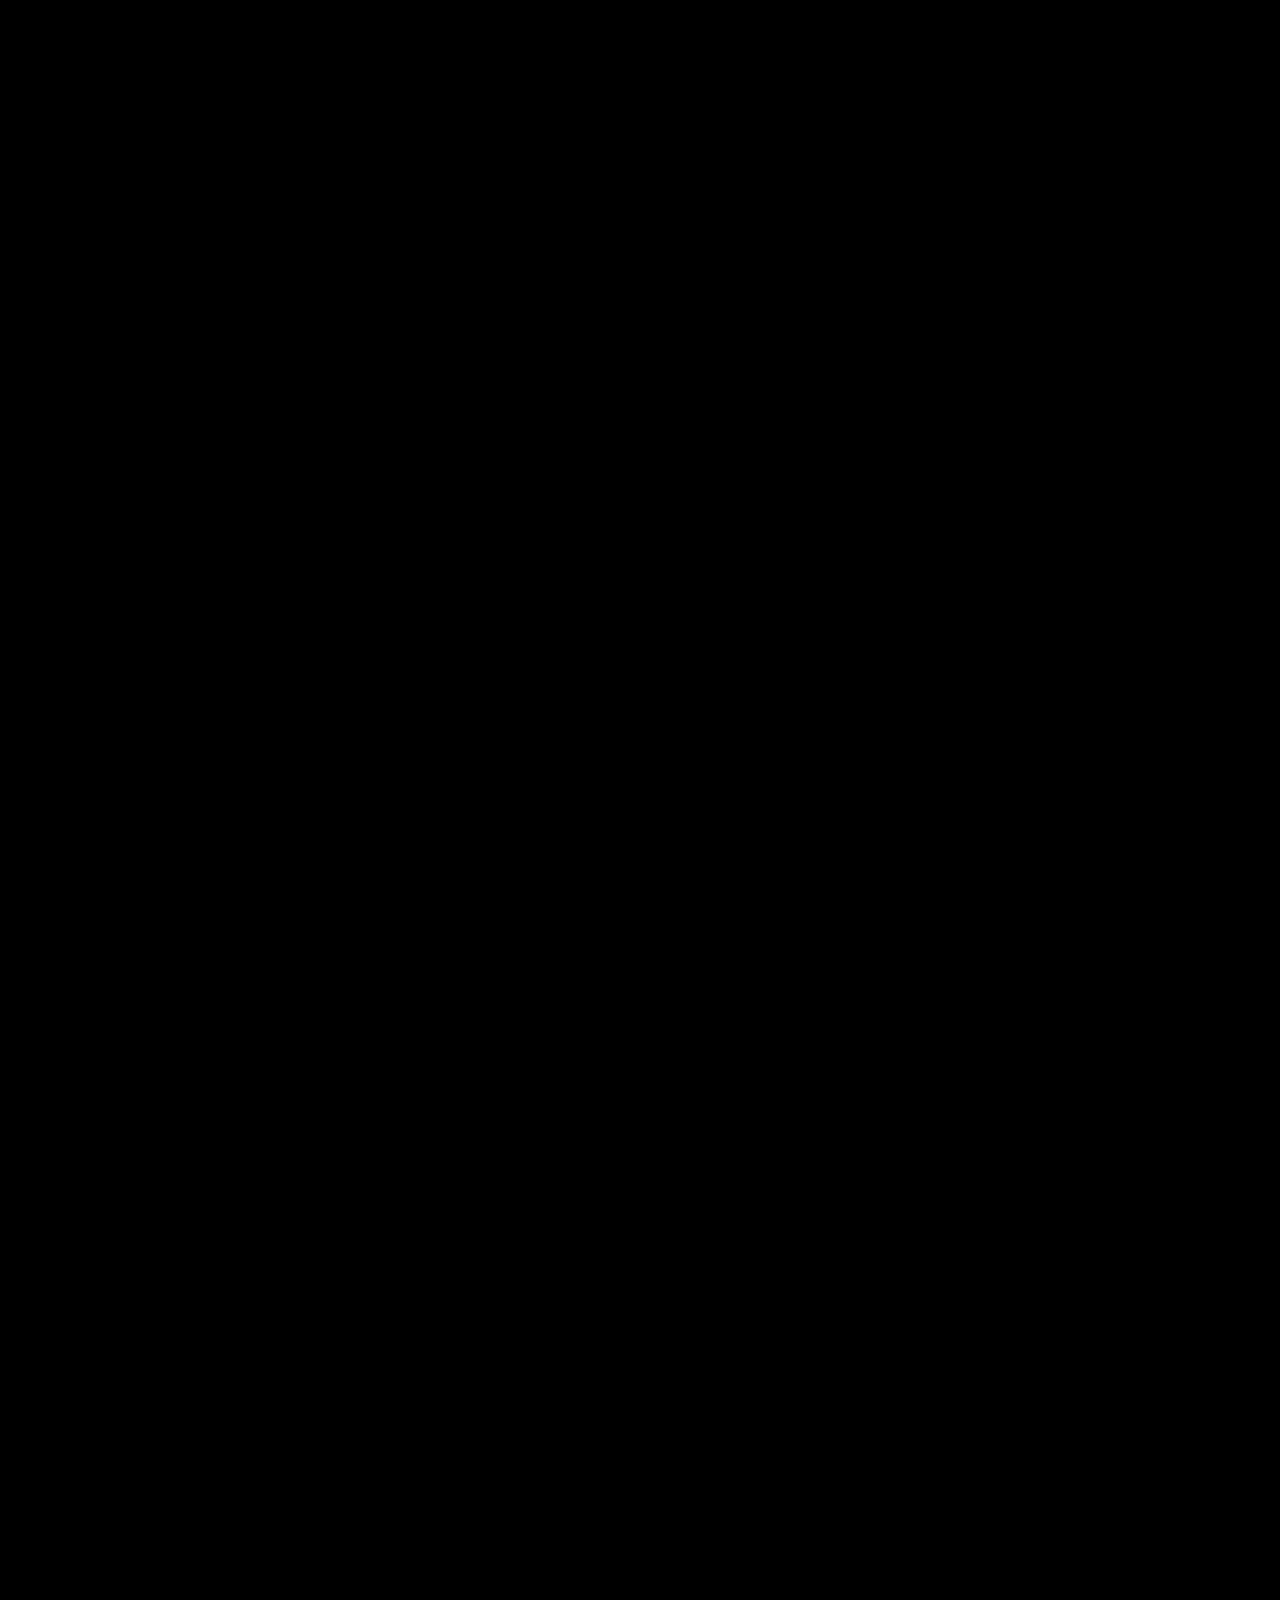
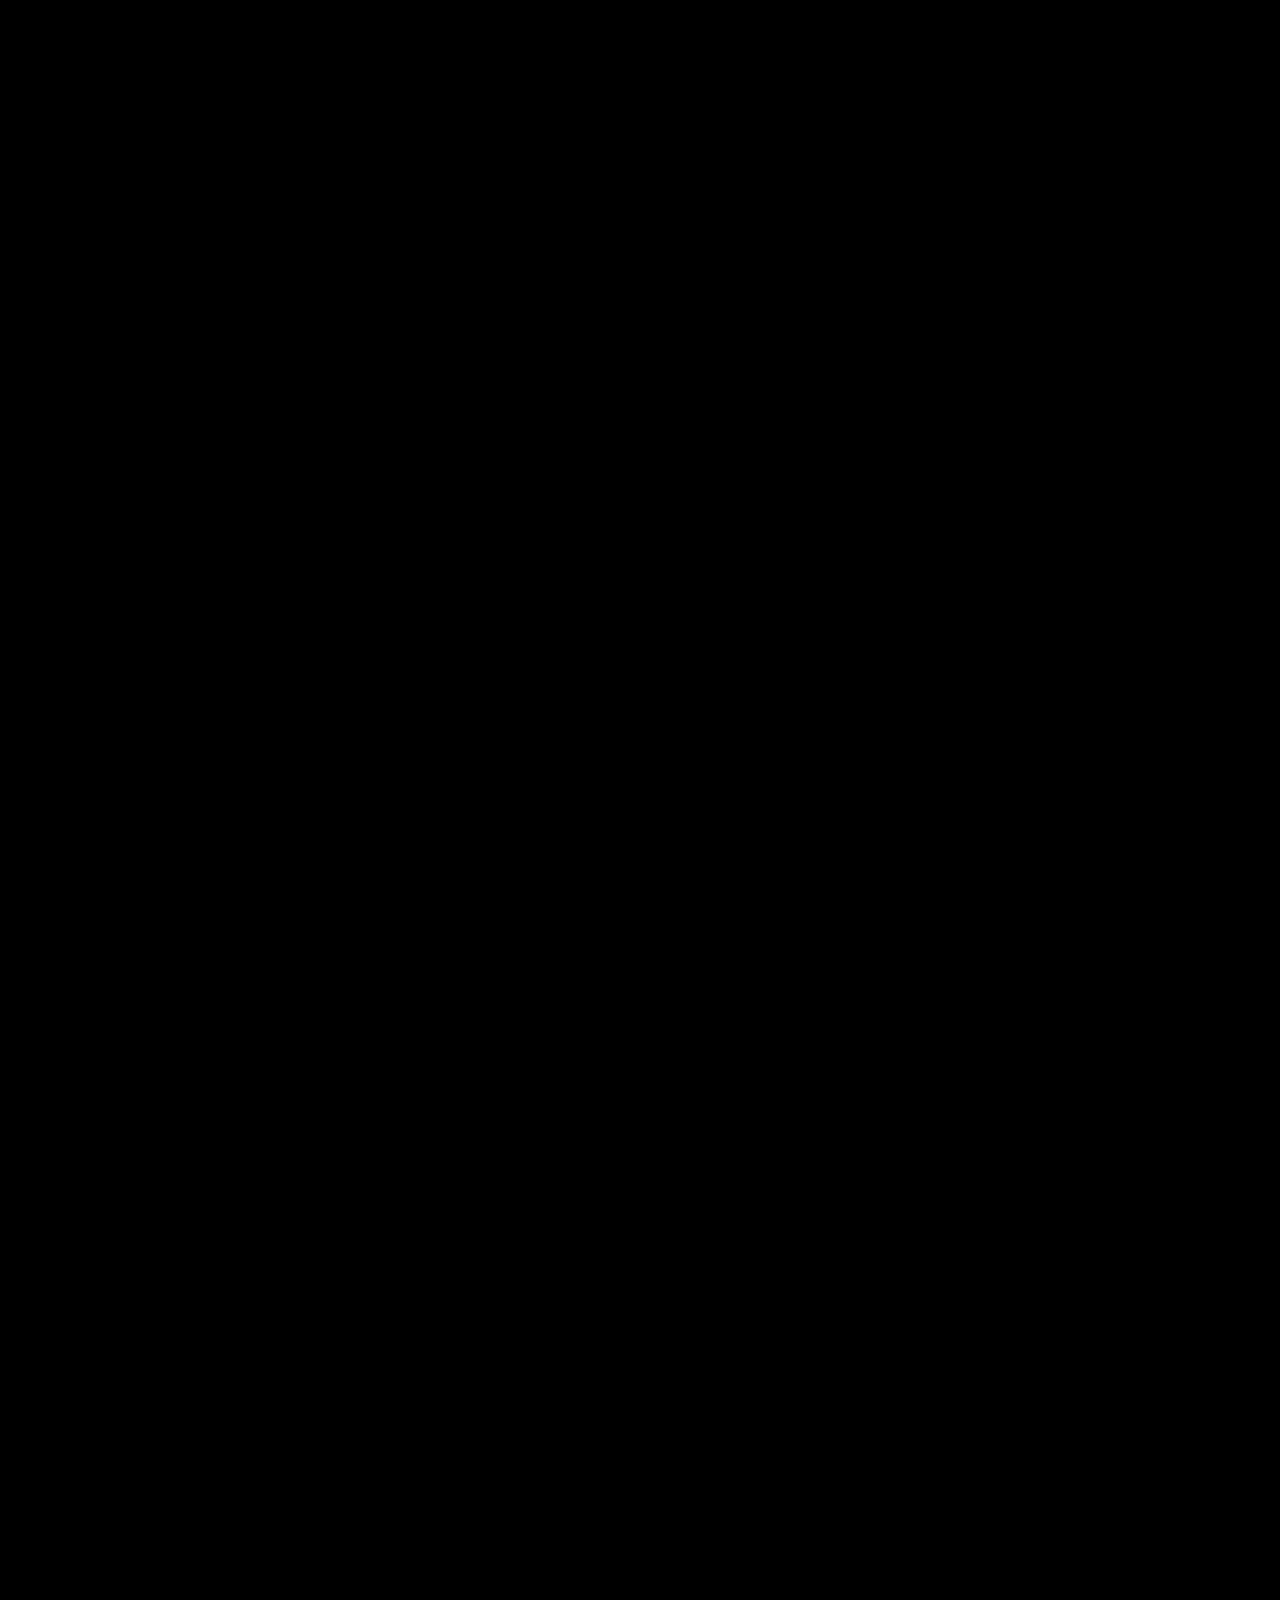
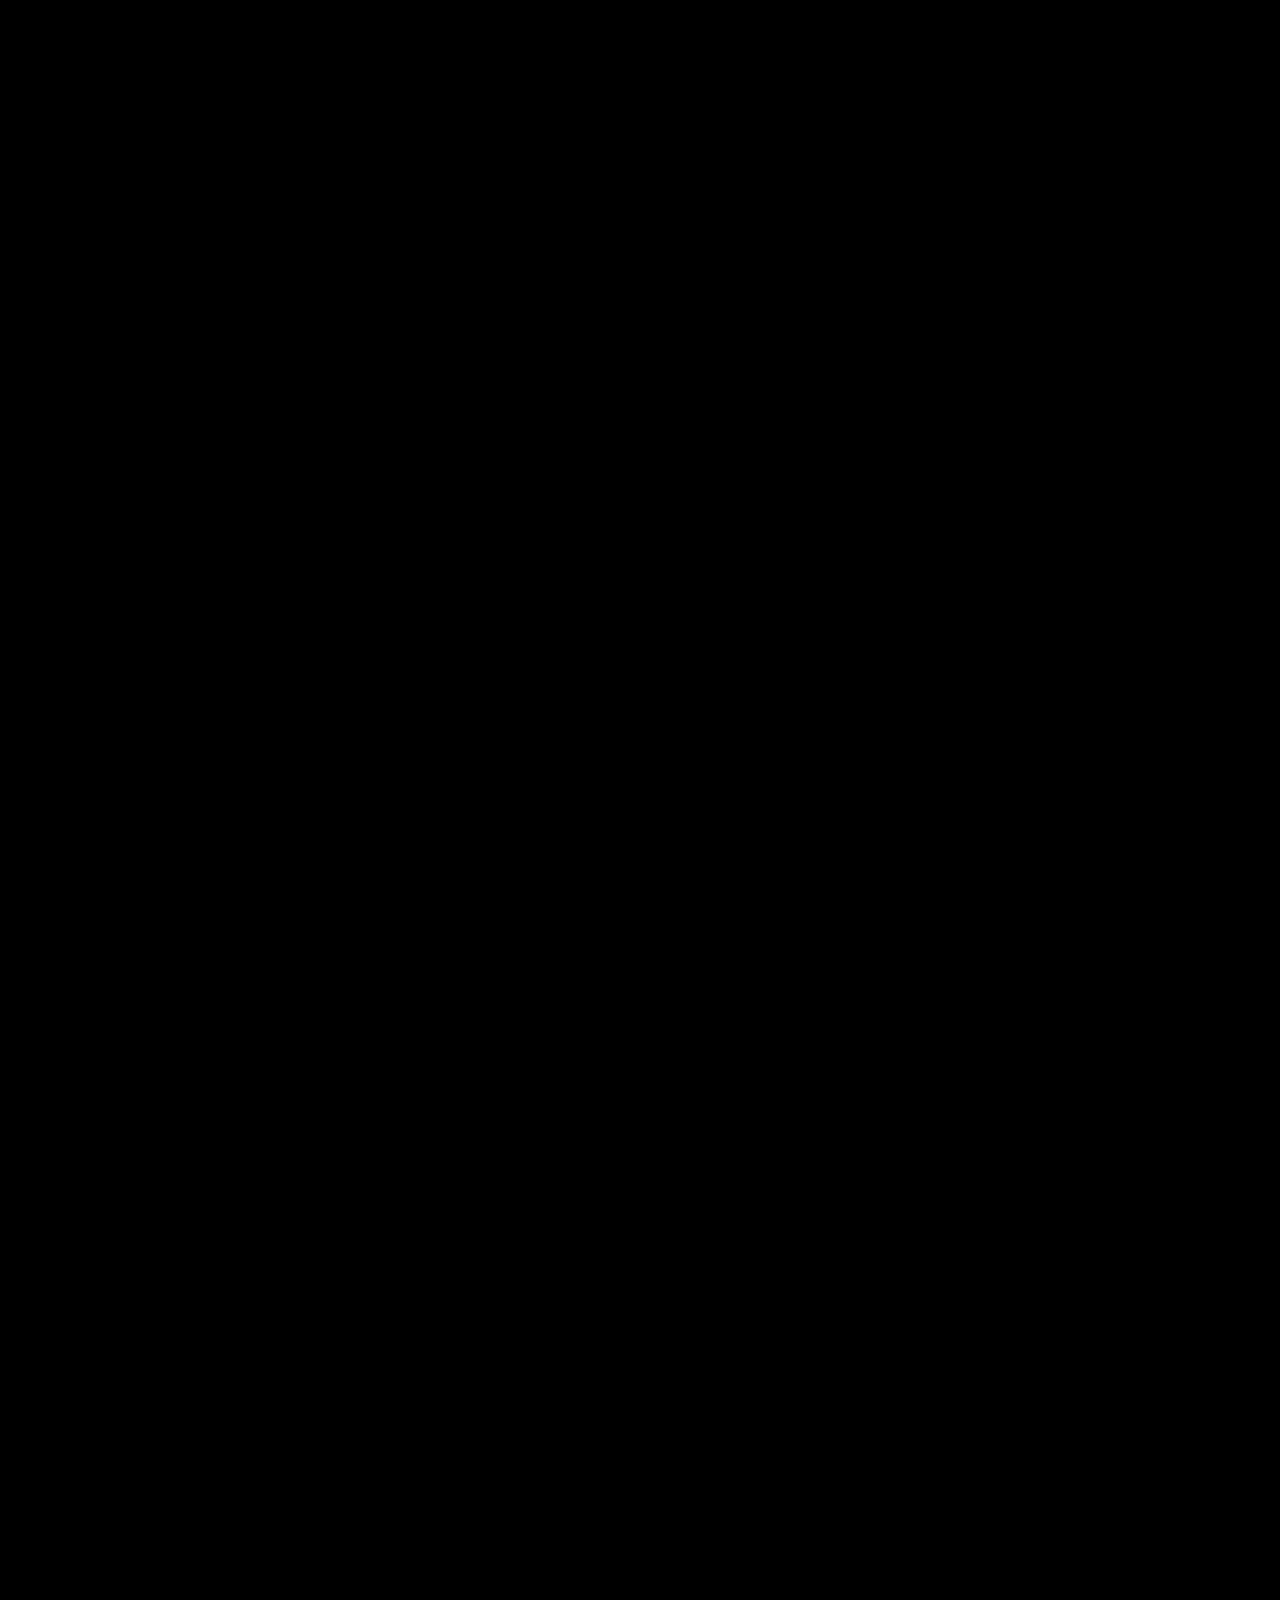
<file: openingCrawl.html>
<!--Author: Alfredo Rodriguez-->
<!--File: HTML - openingCrawl.html-->
<!--Date: 7/8/2017-->

<!DOCTYPE html>
<html lang="en">
<head>
    <meta charset="UTF-8">
    <title>Opening Crawl | Star Wars RPG</title>

    <!--Scripts-->
    <link rel="stylesheet" type="text/css" href="assets/css/starwarsCSS.css">

    <script src="https://ajax.googleapis.com/ajax/libs/jquery/3.2.1/jquery.min.js"></script>

    <script type="text/javascript" src="assets/js/openingCrawlScript.js"></script>



</head>
<body>

<audio src="assets/sounds/themeSong.mp3" id="themeSong"></audio>

<div class="fade"></div>

<section class="star-wars">

    <div class="crawl">

        <div class="title">
            <p>Star Wars RPG</p>
            <h1>Game Instructions:</h1>
        </div>

        <p>Choose one of four characters (Anakin Skywalker, Galen Marek,
            Darth Malak, Darth Revan) from the Star Wars Universe.</p>

        <p>Then, out of the ones you did not pick choose an enemy to fight.
            Choose carefully, because some enemies may be stronger than others!
        </p>

        <p>Once entered in the fight stage, characters will battle it out until either, your character or the
            enemy's characters life points are depleted to zero. This will determine the winner of the battle. Good luck
            to you
            and may the force be with you!</p>

        <p>Copyright © Alfredo Rodriguez 2017</p>
    </div>

    <button onclick="window.location.href='index.html'">Skip >></button>

</section>



</body>

</html>
</file>
<file: assets/css/starwarsCSS.css>
body {
    width: 100%;
    height: 100%;
    background: #000;
    overflow: hidden;
}

button
{
    position: fixed;
    right: 10px;
    top: 30%;

    background-color: black;

    color: #feda4a;
    font-family: 'Pathway Gothic One', sans-serif;
    font-size: 50%;
    font-weight: 600;

    border: 0;
}


.fade {
    position: relative;
    width: 100%;
    min-height: 60vh;
    top: -25px;
    background-image: linear-gradient(0deg, transparent, black 75%);
    z-index: 1;
}

.star-wars {
    display: flex;
    justify-content: center;
    position: relative;
    height: 800px;
    color: #feda4a;
    font-family: 'Pathway Gothic One', sans-serif;
    font-size: 500%;
    font-weight: 600;
    letter-spacing: 6px;
    line-height: 150%;
    perspective: 400px;
    text-align: justify;
}

.crawl {
    position: relative;
    top: 99999px;
    transform-origin: 50% 100%;
    animation: crawl 60s linear;
}

.crawl > .title {
    font-size: 90%;
    text-align: center;
}

.crawl > .title h1 {
    margin: 0 0 100px;
    text-transform: uppercase;
}

@keyframes crawl {
    0% {
        top: -100px;
        transform: rotateX(20deg)  translateZ(0);
    }
    100% {
        top: -6000px;
        transform: rotateX(25deg) translateZ(-2500px);
    }
}
</file>
